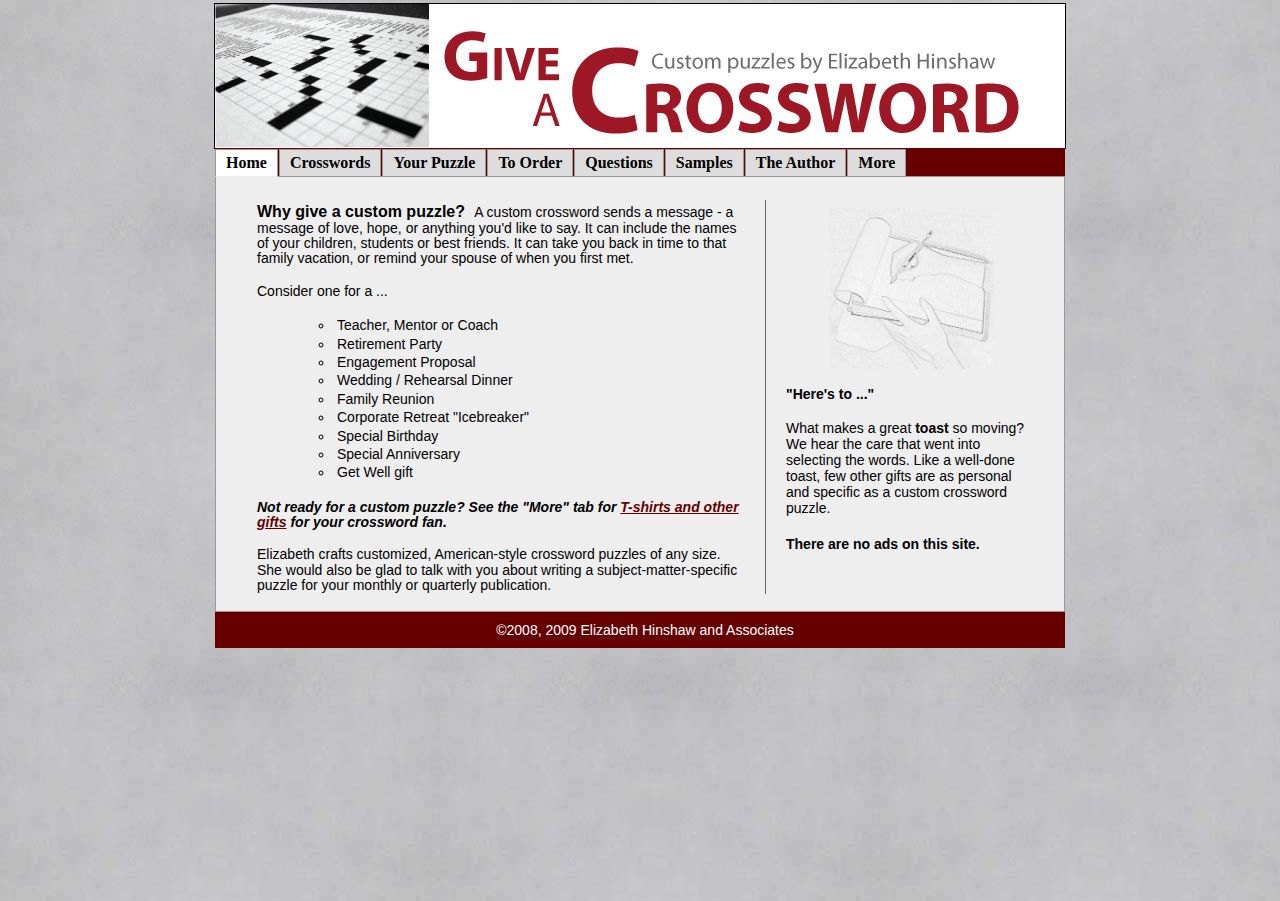
<file: index.html>
<!DOCTYPE html PUBLIC "-//W3C//DTD XHTML 1.0 Transitional//EN" "http://www.w3.org/TR/xhtml1/DTD/xhtml1-transitional.dtd">
<html xmlns="http://www.w3.org/1999/xhtml">

<head>
<!-- Here is the site meta data -->
<meta http-equiv="Content-Type" content="text/html; charset=UTF-8" />
<meta name="google-site-verification" content="6K2GO7ZFrAMcyULXRo48OJ3d-iC5RI0TegjfDoY2ros" />
<title>Give A Crossword: Custom crossword puzzles for gifts and fun by Elizabeth Hinshaw</title>
<meta name="description" content="Elizabeth Hinshaw's Give A Crossword web site. A custom puzzle is a personalized, eco-friendly option for the puzzle lover who has everything else. T-shirts and other gifts also available." />
<meta name="keywords" content="Custom crossword puzzles, custom crossword, Beth Hinshaw, Elizabeth Hinshaw, make my puzzle, go ahead ... make my puzzle, crossowrd gift, eco-friendly, eco-friendly gift, custom puzzles, crossword gifts, t shirts, magnet crossword, gifts for the crossword puzzle fan, puzzlemaker">
<meta name="MSSmartTagsPreventParsing" content="TRUE">
<!-- End of site meta data -->

<link href="GACnew1.css" rel="stylesheet" type="text/css" />
<!--[if IE 5]>
<style type="text/css"> 
/* place css box model fixes for IE 5* in this conditional comment */
.twoColFixRtHdr #sidebar1 { width: 220px; }
</style>
<![endif]--><!--[if IE]>
<style type="text/css"> 
/* place css fixes for all versions of IE in this conditional comment */
.twoColFixRtHdr #sidebar1 { padding-top: 30px; }
.twoColFixRtHdr #mainContent { zoom: 1; }
/* the above proprietary zoom property gives IE the hasLayout it needs to avoid several bugs */
</style>
<![endif]--><style type="text/css">
<!--
body,td,th {
	font-family: Georgia, Times New Roman, Times, serif;
}
body {
	background-color: #CCCCCC;
	background-image: url(images/GACback2.jpg);
	background-repeat: repeat;
}
-->
</style>
<script src="SpryAssets/SpryTabbedPanels.js" type="text/javascript"></script>
<link href="SpryAssets/SpryTabbedPanels.css" rel="stylesheet" type="text/css" />
<style type="text/css">
<!--
a:link {
	color: #660000;
}
a:visited {
	color: #990000;
}
a:hover {
	color: #660000;
}
a:active {
	color: #660000;
}
.style1 {color: #660000}
.SidebarH {
	font-family: Arial, Helvetica, sans-serif;
	font-size: 14px;
	padding-left: 0px;
	padding-right: 6px;
	color: #000000;
	font-weight: bold;
	background-color: f5f5f5;
}
.MainH {
	font-family: Arial, Helvetica, sans-serif;
	font-size: 16px;
	font-weight: bold;
	padding-left: 0px;
	padding-right: 6px;
	padding-bottom: 3px;
	padding-top: 3px;
}
.style8 {
	color: #000000;
	font-size: 14px;
	font-weight: bold;
}
.style11 {
	font-family: Arial, Helvetica, sans-serif;
	font-weight: bold;
}
.style12 {color: #FFFFFF}
-->
</style>

<!--[if IE]>
<style type="text/css"> 
#TabbedPanels1, #header, #container { zoom: 1;}
</style>
<![endif]-->

</head>

<body class="twoColFixRtHdr">

<div id="container">

  <div id="header">
    <img src="images/banner6.png" width="864" height="144" />
    <!-- end #header --></div>
    
    
    
<div id="TabbedPanels1" class="TabbedPanels">
    <ul class="TabbedPanelsTabGroup">
      <li class="TabbedPanelsTab" tabindex="0">Home</li>
      <li class="TabbedPanelsTab" tabindex="0">Crosswords</li>
      <li class="TabbedPanelsTab" tabindex="0">Your Puzzle</li>
      <li class="TabbedPanelsTab" tabindex="0">To Order</li>
      <li class="TabbedPanelsTab" tabindex="0">Questions</li>
      <li class="TabbedPanelsTab" tabindex="0">Samples</li>
      <li class="TabbedPanelsTab" tabindex="0">The Author</li>
      <li class="TabbedPanelsTab" tabindex="0">More</li>
    </ul>
    <div class="TabbedPanelsContentGroup">
    
      <div class="TabbedPanelsContent">
        <!--Beginning of Home content -->
        <div id="sidebar1">
          <h3 align="center" class="style1"><img src="images/handpic_sm.jpg" alt="photo of hand" width="165" height="161" /></h3>
          <h3 class="SidebarH">&quot;Here's to  ...&quot;</h3>
          <p class="sidebar">What makes a great<strong> toast</strong> so moving?  We hear the care that went into selecting the words. Like a well-done toast, few other gifts are as personal and specific as a custom crossword puzzle.</p>
          <p class="sidebar"><span class="style8">There are no ads on this site.</span>
            <!-- end #sidebar1 -->
        </p>
        </div>
        <div id="mainContent">
          <p class="TabbedPanelsContent"><strong class="MainH">Why give a custom puzzle?</strong> A custom crossword   sends a message - a message of love, hope, or anything you'd like to say. It can include the names of your children, students or best friends. It can take you back in time to that family vacation, or remind your spouse of when you first met. </p>
          <p class="TabbedPanelsContent">Consider one for a ...</p>
          <ul>
            <ul>
              <li class="TabbedPanelsContent"> Teacher, Mentor or Coach</li>
              <li class="TabbedPanelsContent"> Retirement Party</li>
              <li class="TabbedPanelsContent"> Engagement Proposal</li>
              <li class="TabbedPanelsContent"> Wedding / Rehearsal Dinner</li>
              <li class="TabbedPanelsContent">Family Reunion</li>
              <li class="TabbedPanelsContent">Corporate Retreat &quot;Icebreaker&quot;</li>
              <li class="TabbedPanelsContent"> Special Birthday</li>
              <li class="TabbedPanelsContent"> Special Anniversary</li>
              <li class="TabbedPanelsContent">Get Well gift</li>
            </ul>
          </ul>
          <p class="TabbedPanelsContent"><em><strong>Not ready for a custom puzzle? See the &quot;More&quot; tab for <a href="http://www.zazzle.com/EHA_Crosswords?rf=238372977428991060">T-shirts and other gifts</a> for your crossword fan.</strong></em></p>
          <p class="TabbedPanelsContent">Elizabeth crafts customized, American-style crossword puzzles of any size. She would also be glad to talk with you about writing a subject-matter-specific puzzle for your monthly or quarterly publication.</p>
        </div>
        <!-- This clearing element should immediately follow the #mainContent div in order to force the #container div to contain all child floats -->
        <br class="clearfloat" />
      </div>
      
      <div class="TabbedPanelsContent">
        <!--Begin Crosswords content -->
        <div id="sidebar1">
          <p align="left" class="TabbedPanelsContent"><span class="SidebarH">Stay Sharp</span></p>
          <p class="sidebar">You may have seen articles about mental exercise. Whether or not crosswords help the brain stay sharp, they are fun and educational!
          <!-- end #sidebar1 -->
          See:</p>
          <ul>
            <li class="sidebar">
              <p class="sidebar">“Put Your Mind To It,” Washington Post, 1/2/ 2007<br />
              </p>
            </li>
            <li class="sidebar">
              <p class="sidebar">“As You Get Older, Your Brain Needs Exercise Too,” The Orgeonian, 10/17/2008</p>
            </li>
          </ul>
          <p align="left" class="TabbedPanelsContent"><span class="SidebarH">Grab Readers' Attention</span></p>
          <p class="TabbedPanelsContent"><span class="sidebar">Adding a customized crossword puzzle to your publication can yield susbtantial benefits in readership and reader involvement. See Stanley Newman's <a href="http://findarticles.com/p/articles/mi_m3065/is_n3_v23/ai_15149514/" target="_blank">article</a>.</span></p>
          <p class="SidebarH"><em><strong>Ask me for Publication Specs</strong></em></p>
          <p class="SidebarH"><em><strong>Ask me for Publication Pricing</strong></em></p>
          <p>&nbsp;</p>
        </div>
        <div id="mainContent">
          <p align="left" class="TabbedPanelsContent">The modern crossword puzzle first appeared in 1913, and was a national craze by the 1920s. They are still a fixture of American culture. Most  newspapers carry at least one daily puzzle, and they are enjoyed by people of all ages and backgrounds.</p>
          <p class="TabbedPanelsContent"><strong class="MainH">Not So Simple.</strong>The crosswords you see in books and newspapers meet exacting standards for symmetry and composition. Those who solve crosswords regularly have an intuitive understanding of these rules, but may not realize all that goes into a puzzle's construction.</p>
          <p align="center" class="MainH"><a href="Rules.pdf" target="_blank">Rules of Construction</a></p>
          <p class="TabbedPanelsContent"><span class="MainH">A close cousin: &quot;Crisscross&quot; Puzzles.</span>Crisscross puzzles look like a Scrabble game. They're popular  in grade schools as &quot;vocabulary&quot; puzzles.  </p>
          <table width="467" border="0" cellspacing="0" cellpadding="0">
            <tr>
              <td width="43">&nbsp;</td>
              <td width="190"><div align="center" class="style11">Crossword</div></td>
              <td width="202"><div align="center" class="style11"> Crisscross</div></td>
              <td width="32">&nbsp;</td>
            </tr>
            <tr>
              <td>&nbsp;</td>
              <td><div align="center"><img src="images/xword_ex.jpg" alt="Crossword" width="181" height="181" /></div></td>
              <td><div align="center"><img src="images/vocabex.jpg" alt="crisscross" width="183" height="183" /></div></td>
              <td>&nbsp;</td>
            </tr>
          </table>
          <p class="TabbedPanelsContent">A  crisscross is not a good substitute puzzle type for the real crossword fan.  However, I do offer these puzzles when they make sense. They take less time to solve and are entirely subject-specific, so they make great table activities for a reception. </p>
          <p class="TabbedPanelsContent">There are sites where you can generate a crisscross  for free. I add value by 1) offering font and layout options; 2) handling  production; and 3) helping you select and phrase clues. </p>
        </div>
        <!-- This clearing element should immediately follow the #mainContent div in order to force the #container div to contain all child floats -->
        <br class="clearfloat" />
      </div>
        
<div class="TabbedPanelsContent">
              <!--Beginning of Home content -->
        <div id="sidebar1">
          <p align="center" class="TabbedPanelsContent"><img src="images/primeiracruzada.jpg" alt="old crossword" width="130" height="223" /></p>
          <p align="center" class="TabbedPanelsContent"><em>A puzzle from December 1913</em></p>
          <p align="left" class="SidebarH">Computer-generated?</p>
          <p class="sidebar">A few publications print  computer-generated crosswords, but most are NOT entirely computer-made.</p>
          <p class="sidebar">Why? Crosswords are as much about <strong>culture</strong> as they are about language. A computer puzzle is only as good as the dictionary it uses; it is not as likely to include current phrases. You might see &quot;Lost,&quot; but not as a TV show, and &quot;Google,&quot; but not as a verb. </p>
      </div>
<div id="mainContent">
          <p class="TabbedPanelsContent"><span class="MainH">Like the Puzzle in Your  Newspaper.</span> Your puzzle will meet American crossword standards and will look  like the crossword in your local newspaper. Or if you prefer, we can break a few rules. You tell me what you want to convey; I will build the puzzle to meet your goals.</p>
        <p class="TabbedPanelsContent">Your puzzle is an original work. You may use and reprint the puzzle as often as you like. You can expect:</p>
      <ol>
            <li class="TabbedPanelsContent">Up to 10 keepsake copies printed on acid-free archival paper<br />
            </li>
          <li class="TabbedPanelsContent">An electronic file that you may use to print additional copies<br />
            </li>
            <li class="TabbedPanelsContent">A file compatible with Across Lite, a free program that will let you solve the puzzle interactively on your computer</li>
            <li><span class="TabbedPanelsContent">The option to have your puzzle design printed on a T-shirt, mug or other gift item</span><br />
            </li>
        </ol>
        <p class="TabbedPanelsContent"><span class="MainH">Price is a Factor of Size and Style.</span>Contact me if you would like me to consider donating a puzzle for a nonprofit fundraiser. I am glad to consider these requests if I have the time. Pricing for common puzzle sizes:</p>
          <ul>
            <li class="TabbedPanelsContent"><strong class="TabbedPanelsContent">Daily Size (15x15).</strong> The size in most weekday papers, and a good size for the recreational puzzle solver. From $295; higher with tricky content, but slightly lower if I can find an excuse to charge less.</li>
            <li class="TabbedPanelsContent"><strong>Sunday Size (21x21)</strong>. I only recommend this option in specific situations. A large puzzle takes much longer to create.  $785 and up.</li>
            <li class="TabbedPanelsContent"><strong>Cr</strong><strong class="TabbedPanelsContent">isscross.</strong>Technically not a crossword, this puzzle type makes sense in some settings, such as a table game at a large party. $125 for puzzles with up to 30 entries.</li>
            <li class="TabbedPanelsContent"><strong>Sudoku, Word Find</strong>. Contact me. They are not expensive, but you may  be able to find sites that will create them for free.</li>
        </ul>
      </div>
        <!-- This clearing element should immediately follow the #mainContent div in order to force the #container div to contain all child floats -->
        <br class="clearfloat" />
      </div>
      
<div class="TabbedPanelsContent">
              <!--Beginning of Home content -->
        <div id="sidebar1">
          <h3 align="left" class="SidebarH">Facebook Speaks</h3>
          <p class="sidebar">Seen on Facebook, 12/13/08: &quot;<strong>Gina</strong> is wondering what in the world to get her parents for Christmas. They don't need a blooming thing!&quot;</p>
          <ul>
            <li class="sidebar"><strong>Michele</strong>: &quot;Make a DVD of Lara and all the cute stuff she did growing up. Or take them to do a family portrait if everyone is home for Christmas.&quot;</li>
          </ul>
          <ul>
            <li><span class="sidebar"><strong>Beth</strong>: &quot;A crossword puzzle with their names in it! Or the names of the grandkids. Or the phrases from growing up that still make you laugh, and only you and your parents know what's so funny!&quot;</span><br />
          </li>
          </ul>
          <ul>
            <li class="sidebar"><strong>Michele</strong>: &quot;Good one Beth! My dad is crazy for crosswords and cryptograms.&quot;</li>
          </ul>
          <p class="sidebar"><!-- end #sidebar1 -->
        </p>
        </div>
        <div id="mainContent">
          <p class="TabbedPanelsContent">Follow these steps to order your puzzle.</p>
          <ul>
            <li class="TabbedPanelsContent">Figure out what you want. Review the <strong>Samples</strong> online and/or contact me for additional  ideas.</li>
          </ul>
          <ul>
            <li class="TabbedPanelsContent">Contact me or complete a <strong><a href="Questionnaire.pdf" target="_blank">Questionnaire</a></strong> about the purpose and content of your puzzle, and the deadline.</li>
          </ul>
          <ul>
            <li class="TabbedPanelsContent">Using your input, I will work with you to determine the best puzzle <strong>size</strong> as well as the <strong>cost</strong> and the <strong>time</strong> it will take. We will discuss the custom part of the puzzle. I won't agree to create the puzzle unless I know I can do it well, and up to this point you have made no commitments. </li>
          </ul>
          <ul>
            <li class="TabbedPanelsContent">Review, sign and return the <strong><a href="Agreement.pdf" target="_blank">Agreement</a></strong>, which outlines this process. We will also talk about payment terms and when that is due.</li>
          </ul>
          <ul>
            <li class="TabbedPanelsContent">My first deliverable for you will be a list of words I've included in your puzzle. After that, a proof copy of the final puzzle for your review. I recommend that you recruit for the proofing process a &quot;test-solver&quot; who is familiar with your audience, but not familiar with the word list. A short time later, your puzzle(s) will arrive!</li>
          </ul>
          <p align="center">&nbsp;</p>
        </div>
        <!-- This clearing element should immediately follow the #mainContent div in order to force the #container div to contain all child floats -->
        <br class="clearfloat" />
      </div>
      
      
      <div class="TabbedPanelsContent">
              <!--Beginning of Home content -->
        <div id="sidebar1">
          <h3 align="center"><img src="images/notebook.jpg" alt="Notebook" width="180" height="177" /></h3>
          <h3 class="SidebarH">Confidentiality Matters</h3>
          <p class="sidebar">Confidentiality is important. In the <a href="Agreement.pdf" target="_blank">agreement</a> you sign as part of the custom puzzlemaking process, Elizabeth commits to respecting the privacy of any information you share with her.
            <!-- end #sidebar1 -->
          </p>
          <p class="sidebar"><strong>Not Quite &quot;All About Steve&quot;</strong></p>
          <p class="sidebar">For those who have seen the movie &quot;All About Steve&quot; ... Yes, a person who designs crossword puzzles is called a &quot;constructor.&quot; No, we don't all wear red boots. And no, it is not possible to create an American-style puzzle that is ALL about anyone, unless that person conveniently morphs to match a puzzle. <a href="http://www.tampabay.com/features/popculture/a-crossword-expert-puzzles-over-sandra-bullocks-new-role/1035581" target="_blank">More Info</a>.</p>
          <p class="sidebar">On the other hand, I do recommend the documentary <strong>Wordplay</strong> as an introduction to the world of puzzlemaking.</p>
        </div>
        <div id="mainContent">
          <p class="TabbedPanelsContent">Here are some common questions about Give a Crossword custom puzzles. If you don't see yours, please <a href="mailto:elizabeth@giveacrossword.org, ekhinshaw@aol.com">contact me</a>.</p>
          <p class="TabbedPanelsContent"><strong>Is my puzzle generated by a computer?</strong> No. Your puzzle is generated by a person who uses software to help place words in the grid. The software reduces the time it takes and therefore the cost of the puzzle, but the soul of the puzzle is in the input you provide, and in the choices I make during its design.</p>
          <p class="TabbedPanelsContent"><strong>Why can’t more personalized words be included?</strong> Unlike a &quot;crisscross&quot; puzzle, the crossword format produces a tightly meshed grid that limits the number of possible solutions. This is the magic of a crossword, since any clue can be solved by solving the clues of the crossing words. But it also makes complete customization effectively impossible.</p>
          <p class="TabbedPanelsContent"><strong>The words I don’t specify, where do they come from?</strong> I place your content on a grid and build the puzzle around it. Where possible, I select words that are meaningful to your audience. I use words that are in the dictionary or in common language, and I design the puzzle so that these words are interesting and lively, and have clues that your solver(s) are likely to enjoy.</p>
          <p class="TabbedPanelsContent"><strong>Will I get a chance to provide input?</strong> Yes, you can be as involved as you would like to be. You will approve the puzzle’s theme before the puzzle is built, and you will have the opportunity to preview your puzzle.</p>
          <p class="TabbedPanelsContent"><strong>How is pricing determined?</strong> It takes many hours to craft a customized  puzzle. Pricing is based on my estimate of the time it will take to create a puzzle of a certain size, theme and level of difficulty. A large puzzle takes much longer than a smaller one. Creating a puzzle that is easy to solve actually takes more time than creating a difficult puzzle.</p>
          <p class="TabbedPanelsContent"><strong>Do you create other types of puzzles?</strong> I offer American-format crossword puzzles and crisscross (vocabulary) puzzles. My computer will create a Sudoku or Word Find if you would like. For cryptics, UK and European-style crosswords and other puzzle types, I will refer you to a trusted colleague.</p>
          <p class="TabbedPanelsContent"><strong>How long does it take?</strong> The minimum time is one week; that depends on what else is in queue and how prepared you are with your input. Order as early as you can.</p>
        </div>
        <!-- This clearing element should immediately follow the #mainContent div in order to force the #container div to contain all child floats -->
        <br class="clearfloat" />
      </div>
      
      
      <div class="TabbedPanelsContent">
              <!--Beginning of Home content -->
        <div id="sidebar1">
          <h3 align="left" class="SidebarH">Find me on Amazon ...</h3>
          <p class="sidebar">If you have access to the New York Times puzzle archives, you can access my first NYT puzzle, which ran on 7/5/2005. </p>
          <p class="sidebar">You can also find me on Jim Horne's site, <a href="http://www.xwordinfo.com/" target="_blank">xwordinfo.com</a>, or search for &quot;Beth Hinshaw&quot; on <a href="http://www.amazon.com/" target="_blank">Amazon</a> to purchase books (published by the NY Times) that contain my puzzles.
            <!-- end #sidebar1 -->
          </p>
          <p class="sidebar"><strong>Some Feedback</strong></p>
          <p class="sidebar">&quot;The puzzle was a great success. Mom said she loved it! ... [She] was delighted in the cleverness of it all. I would say a 9 or 10 out of 10. Thanks for creating such a personal gift for my mom!&quot;</p>
          <p class="sidebar">&quot;My father loved the puzzle! ... My mother loved it too. As I mentioned, I really enjoyed the process. Thanks again.&quot;</p>
          <p class="sidebar">&quot;HE LOVED IT !!&quot;</p>
          <p class="sidebar">&quot;A real pleasure working with you. ... thanks again for helping create a super surprise for my mom's birthday. I know she'll love it.&quot;<br />
          </p>
          <p class="sidebar">&nbsp;</p>
        </div>
        <div id="mainContent">
          <p class="TabbedPanelsContent">The 21x21 square puzzle below was created for two preschool teachers (one of them an avid puzzler) and the class parents. It contains the names of the children in the class, with clues that are unique for each child.</p>
          <p align="center" class="TabbedPanelsContent"><strong>&quot;Three's Company&quot;</strong> (solution)</p>
          <p class="TabbedPanelsContent"><img src="images/TCSample2.jpg" alt="Sample Puzzle Solution" width="478" height="465" /></p>
          <p class="TabbedPanelsContent">The custom content of this puzzle (student names) is shown in bold type. Clues  used information provided by the parents, for example:</p>
          <ul>
            <li class="TabbedPanelsContent">“Three-year-old who wears his PJs under his clothes so he will always be ready for bedtime.” <br />
            </li>
            <li class="TabbedPanelsContent">“Three-year-old who is named after a poet who inspired the name of a famous musician”</li>
          </ul>
          <p class="TabbedPanelsContent">            In addition to the names of the students, I included words relevant to the audience, such as BEACH BALL, NEMO, SHREK, and T SHIRT. Also, because a teacher was a Virginia Tech fan, I clued MASCOT as “HokieBird, for one.”</p>
        </div>
        <!-- This clearing element should immediately follow the #mainContent div in order to force the #container div to contain all child floats -->
        <br class="clearfloat" />
      </div>
      
      <div class="TabbedPanelsContent">
              <!--Beginning of Home content -->
        <div id="sidebar1">
          <p class="SidebarH">Relatively &quot;Eco-friendly&quot;</p>
          <p class="sidebar">Unlike some other customized gifts, puzzles are printed on a recyclable medium. And of course if a crossword puzzle ever ends up in a landfill, it is biodegradable. </p>
          <p class="sidebar">Elizabeth does what she can. She recycles ink cartridges, drafts puzzles on U.S.-made paper from sustainably grown forests, and selected a &quot;green&quot; hosting company for this website.</p>
          <p class="SidebarH">Heroes</p>
          <p class="sidebar">There are many constructors whose names you might know from  bylines, and whose work I admire. A partial list, in no particular order: Nancy Salomon, Patrick Berry, Patrick Merrell, Vic Fleming, Elizabeth Gorski, Manny Nosowski, Seth Abel, Cathy Allis, Merl Reagle and the people on the &quot;More&quot; page of this site. </p>
          <p class="sidebar">Will Shortz (NYT), Rich Norris (LAT) and Peter Gordon (the former NY Sun) are/were the well-respected puzzle editors at their respective papers.</p>
        </div>
        <div id="mainContent">
          <p class="TabbedPanelsContent"><a href="mailto:elizabeth@giveacrossword.org, ekhinshaw@aol.com">Elizabeth Hinshaw</a> (Beth Hinshaw) has been solving crosswords for as long as she can remember, and has been constructing them professionally since 2005. Her puzzles have appeared in the New York Times and in newspapers across the country that subscribe to the Times puzzle syndicate. She donates at least 5% of proceeds to nonprofit organizations.</p>
          <p align="center" class="SidebarH"><img src="images/authorpic.jpg" alt="Elizabeth" width="484" height="374" /></p>
          <ul><p align="center">&nbsp;</p>
          </ul>
        </div>
        <!-- This clearing element should immediately follow the #mainContent div in order to force the #container div to contain all child floats -->
        <br class="clearfloat" />
      </div>
      
      
<div class="TabbedPanelsContent">
              <!--Beginning of Home content -->
        <div id="sidebar1">
          <h3 align="center" class="sidebar"><img src="images/Pen_thumb.jpg" alt="T-shirt design" width="100" height="105" /><img src="images/Dream_big_thumb.jpg" alt="" width="100" height="104" /></h3>
          <h3 align="left" class="SidebarH">Gifts for the Puzzle Fan</h3>
          <p class="sidebar">If you came to this site looking for general crossword gifts:
            <!-- end #sidebar1 -->
        </p>
          <p class="sidebar">I  offer my own designs for T-shirts, mugs, mousepads, etc. Shop here: <a href="http://www.zazzle.com/EHA_Crosswords?rf=238372977428991060"><strong>Gifts</strong></a>. If you do not see the design you want, or would like to customize one with a name or phrase, <a href="mailto:elizabeth@giveacrossword.org, ekhinshaw@aol.com">contact me</a>.</p>
          <p class="sidebar">I offer car magnets free with the purchase of a puzzle ($7 without).</p>
          <p class="sidebar">As for other sources, it's a matter of preference, but I haven't seen a lot out there that I really like. The New York Times web store offers gift items using published puzzles from the NYT archives. </p>
          <p align="center" class="sidebar"><img src="images/Down_thumb.jpg" alt="" width="90" height="122" /><a href="http://www.zazzle.com/EHA_Crosswords?rf=238372977428991060"><img src="images/Cross_thumb.jpg" alt="" width="100" height="125" /></a></p>
      </div>
<div id="mainContent">
          <p class="TabbedPanelsContent">An excellent crossword puzzle resource is <a href="http://www.cruciverb.com/" target="_blank">Cruciverb.com</a>. From there, you can view discussion forums about puzzles from around the country. If you solve crosswords and have not already discovered the <a href="http://www.nytimes.com/pages/crosswords/index.html" target="_blank">Games</a> page of The New York Times, check it out. </p>
          <p class="TabbedPanelsContent"><span class="MainH">Other Puzzle Sources</span> (the competition)</p>
          <p class="TabbedPanelsContent">I do great work, but you may also want to look around. For a custom crossword, select an author who has been published in 1) the New York Times, 2) the Los Angeles Times, or 3) The New York Sun (no longer in print). There are other quality  sources, and excellent puzzle authors, but these venues are known for high standards. Particularly if you are looking for other puzzle types (cryptic, cryptogram, word search), see:</p>
          <ul>
            <li class="TabbedPanelsContent"><a href="http://www.brendanemmettquigley.com/" target="_blank">BrendanEmmettQuigley.com</a>. Brendan Quigley is known for his current, lively puzzles; his blog offers free (non-custom) crosswords and commentary.<br />
            </li>
            <li class="TabbedPanelsContent"><a href="http://www.inkwellxwords.com/" target="_blank">Inkwellxwords.com</a>. Ben Tausig invites you to subscribe to a free weekly puzzle for the culturally savvy crowd. He also does custom puzzles.<br />
            </li>
            <li class="TabbedPanelsContent"><a href="http://www.puzzazz.com/" target="_blank">Puzzazz.com</a>. Roy Leban is a respected puzzle author and also offers custom puzzles. His site provides a  daily brain-teaser.</li>
            <li class="TabbedPanelsContent"><a href="http://www.tripleplaypuzzles.com/" target="_blank">Tripleplaypuzzles.com</a>. Puzzles by Trip Payne. Trip is a champion puzzle solver and well-known constructor.</li>
          </ul>
          <p class="MainH"><strong>History of the Crossword Puzzle</strong></p>
          <ul>
            <li class="TabbedPanelsContent"><a href="http://www.roteiroromanceado.com/cruzadismo/cruzadismo.htm">Cruzadismo</a>. Sergio Barcellos Ximenes has assembled a wonderful visual history of the crossword. Check out the numbered pages near the top of the home page for copies of U.S. articles from the 1920s. The site is most informative if you  read Portugese.</li>
          </ul>
          <p class="MainH"><strong>Gifts</strong></p>
          <ul>
            <li class="TabbedPanelsContent"><a href="http://www.zazzle.com/EHA_Crosswords?rf=238372977428991060">EHA_Crosswords</a>. Put your crossword fan's name on a T-shirt along with a saying, puzzle photograph or even your custom puzzle. See the options on the right side of this page or <a href="mailto:elizabeth@giveacrossword.org, ekhinshaw@aol.com">contact me</a> with questions.</li>
          </ul>
          <p align="center"><span class="sidebar"><img src="images/Bumper2.jpg" alt="Bumper Magnet" width="180" height="42" /></span></p>
        <p>&nbsp;</p>
      </div>
        <!-- This clearing element should immediately follow the #mainContent div in order to force the #container div to contain all child floats -->
        <br class="clearfloat" />
      </div>
      
      <!--End of Home page -->
      <!--End of TWO page -->
    </div>

  
  
    
  <div id="footer">
    <p align="center" class="style12">&copy;2008, 2009 Elizabeth Hinshaw and Associates</p>
  <!-- end #footer --></div>
  
  
<!-- end #container --></div>
<script type="text/javascript">
<!--
var TabbedPanels1 = new Spry.Widget.TabbedPanels("TabbedPanels1");
//-->
</script>

<!-- Google Tracking Code -->
<script type="text/javascript">
var gaJsHost = (("https:" == document.location.protocol) ? "https://ssl." : "http://www.");
document.write(unescape("%3Cscript src='" + gaJsHost + "google-analytics.com/ga.js' type='text/javascript'%3E%3C/script%3E"));
</script>
<script type="text/javascript">
var pageTracker = _gat._getTracker("UA-1870929-3");
pageTracker._trackPageview();
</script>
<!-- End of Google Code -->

</body>
</html>
</file>
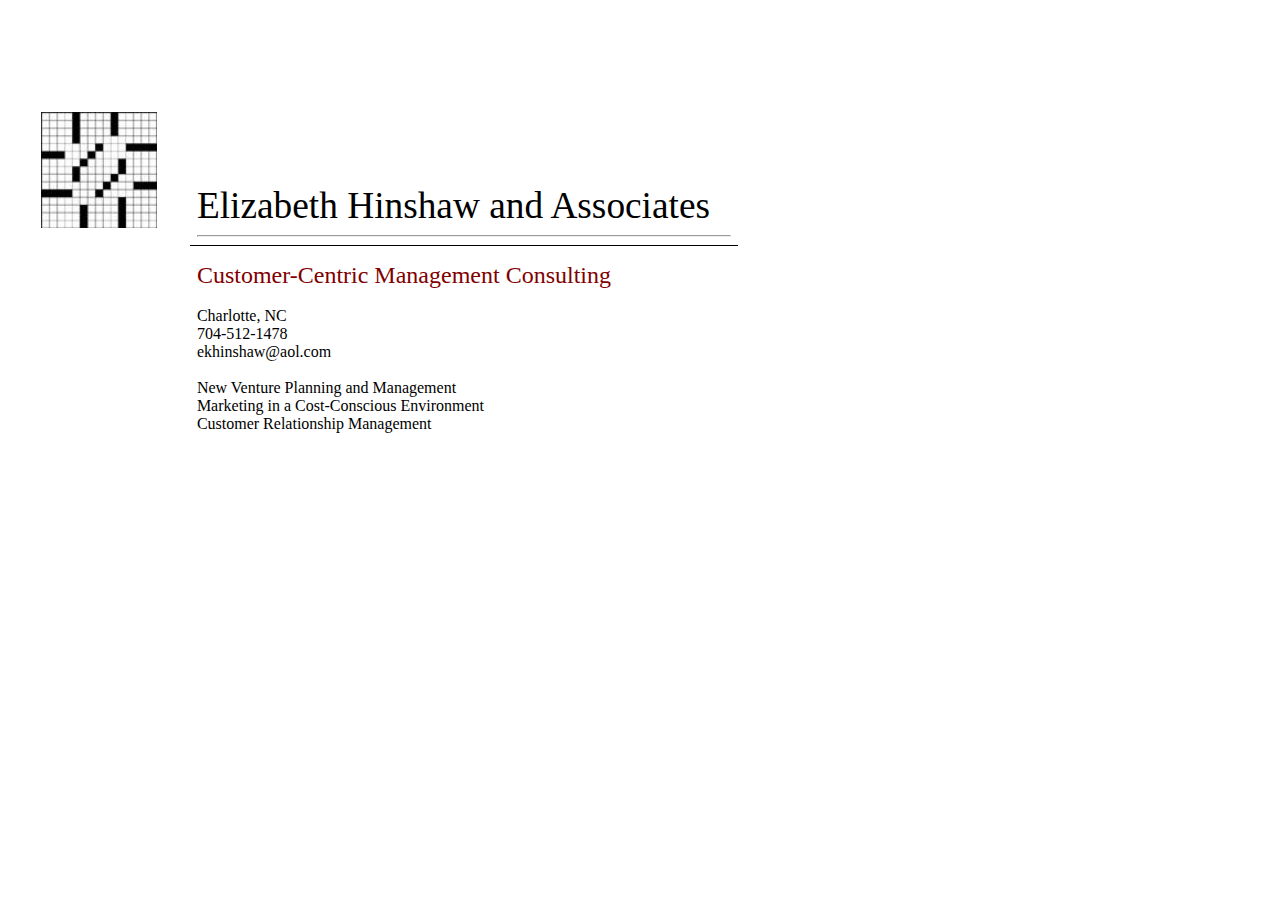
<file: eha/index.htm>
<html xmlns:v="urn:schemas-microsoft-com:vml"
xmlns:o="urn:schemas-microsoft-com:office:office"
xmlns:w="urn:schemas-microsoft-com:office:word"
xmlns="http://www.w3.org/TR/REC-html40">

<head>
<meta name=Title content=" ">
<meta name=Keywords content="">
<meta http-equiv=Content-Type content="text/html; charset=macintosh">
<meta name=ProgId content=Word.Document>
<meta name=Generator content="Microsoft Word 11">
<meta name=Originator content="Microsoft Word 11">
<link rel=File-List href="EHA_files/filelist.xml">
<link rel=Edit-Time-Data href="EHA_files/editdata.mso">
<!--[if !mso]>
<style>
v\:* {behavior:url(#default#VML);}
o\:* {behavior:url(#default#VML);}
w\:* {behavior:url(#default#VML);}
.shape {behavior:url(#default#VML);}
</style>
<![endif]-->
<title> </title>
<!--[if gte mso 9]><xml>
 <o:DocumentProperties>
  <o:Template>Normal</o:Template>
  <o:LastAuthor>Howard Hinshaw</o:LastAuthor>
  <o:Revision>5</o:Revision>
  <o:Created>2008-10-11T02:11:00Z</o:Created>
  <o:LastSaved>2008-10-11T02:26:00Z</o:LastSaved>
  <o:Pages>1</o:Pages>
  <o:Lines>1</o:Lines>
  <o:Paragraphs>1</o:Paragraphs>
  <o:Version>11.1280</o:Version>
 </o:DocumentProperties>
 <o:OfficeDocumentSettings>
  <o:AllowPNG/>
 </o:OfficeDocumentSettings>
</xml><![endif]--><!--[if gte mso 9]><xml>
 <w:WordDocument>
  <w:Zoom>200</w:Zoom>
  <w:DisplayHorizontalDrawingGridEvery>0</w:DisplayHorizontalDrawingGridEvery>
  <w:DisplayVerticalDrawingGridEvery>0</w:DisplayVerticalDrawingGridEvery>
  <w:UseMarginsForDrawingGridOrigin/>
 </w:WordDocument>
</xml><![endif]-->
<style>
<!--
 /* Font Definitions */
@font-face
	{font-family:"Times New Roman";
	panose-1:0 2 2 6 3 5 4 5 2 3;
	mso-font-charset:0;
	mso-generic-font-family:auto;
	mso-font-pitch:variable;
	mso-font-signature:50331648 0 0 0 1 0;}
 /* Style Definitions */
p.MsoNormal, li.MsoNormal, div.MsoNormal
	{mso-style-parent:"";
	margin:0in;
	margin-bottom:.0001pt;
	mso-pagination:widow-orphan;
	font-size:12.0pt;
	font-family:"Times New Roman";}
table.MsoNormalTable
	{mso-style-parent:"";
	font-size:10.0pt;
	font-family:"Times New Roman";}
table.MsoTableGrid
	{font-size:10.0pt;
	font-family:"Times New Roman";}
@page Section1
	{size:8.5in 11.0in;
	margin:1.0in 1.25in 1.0in 1.25in;
	mso-header-margin:.5in;
	mso-footer-margin:.5in;
	mso-paper-source:0;}
div.Section1
	{page:Section1;}
.style1 {font-size: 10pt}
-->
</style>
<!--[if gte mso 9]><xml>
 <o:shapedefaults v:ext="edit" spidmax="1026"/>
</xml><![endif]--><!--[if gte mso 9]><xml>
 <o:shapelayout v:ext="edit">
  <o:idmap v:ext="edit" data="1"/>
 </o:shapelayout></xml><![endif]-->
</head>

<body bgcolor=white lang=EN-US style='tab-interval:.5in'>

<div class=Section1>

<p class=MsoNormal><![if !supportEmptyParas]>&nbsp;<![endif]><o:p></o:p></p>

<p class=MsoNormal><![if !supportEmptyParas]>&nbsp;<![endif]><o:p></o:p></p>

<p class=MsoNormal><![if !supportEmptyParas]>&nbsp;<![endif]><o:p></o:p></p>

<p class=MsoNormal><![if !supportEmptyParas]>&nbsp;<![endif]><o:p></o:p></p>

<table border=0 cellspacing=0 cellpadding=0 style='border-collapse:collapse;
 mso-padding-alt:0in 5.4pt 0in 5.4pt'>
 <tr>
  <td width=126 valign=bottom style='width:125.5pt;padding:0in 5.4pt 0in 5.4pt'>
  <p align="center" class=MsoNormal><span style='font-size:28.0pt'><!--[if gte vml 1]><v:shapetype
   id="_x0000_t75" coordsize="21600,21600" o:spt="75" o:preferrelative="t"
   path="m@4@5l@4@11@9@11@9@5xe" filled="f" stroked="f">
   <v:stroke joinstyle="miter"/>
   <v:formulas>
    <v:f eqn="if lineDrawn pixelLineWidth 0"/>
    <v:f eqn="sum @0 1 0"/>
    <v:f eqn="sum 0 0 @1"/>
    <v:f eqn="prod @2 1 2"/>
    <v:f eqn="prod @3 21600 pixelWidth"/>
    <v:f eqn="prod @3 21600 pixelHeight"/>
    <v:f eqn="sum @0 0 1"/>
    <v:f eqn="prod @6 1 2"/>
    <v:f eqn="prod @7 21600 pixelWidth"/>
    <v:f eqn="sum @8 21600 0"/>
    <v:f eqn="prod @7 21600 pixelHeight"/>
    <v:f eqn="sum @10 21600 0"/>
   </v:formulas>
   <v:path o:extrusionok="f" gradientshapeok="t" o:connecttype="rect"/>
   <o:lock v:ext="edit" aspectratio="t"/>
  </v:shapetype><v:shape id="_x0000_i1028" type="#_x0000_t75" style='width:105pt;
   height:105pt'>
   <v:imagedata src="EHA_files/image001.jpg" o:title="Puz.jpg"/>
  </v:shape><![endif]--><![if !vml]><img src="images/image002.jpg" alt="puzzle" width="116" height="116">
    <![endif]></span>
    <o:p></o:p></p>
  <p align="center" class=MsoNormal>&nbsp; </p></td>
  <td width=401 valign=bottom style='width:400.5pt;border:none;border-bottom:
  solid windowtext .5pt;padding:0in 5.4pt 0in 5.4pt'>
  <p class=MsoNormal><![if !supportEmptyParas]>&nbsp;<![endif]><o:p></o:p></p>
  <p class=MsoNormal><span style='font-size:28.0pt'><![if !supportEmptyParas]>&nbsp;<![endif]><o:p></o:p></span></p>
  <p class=MsoNormal><span style='font-size:28.0pt'><![if !supportEmptyParas]>&nbsp;<![endif]><o:p></o:p></span></p>
  <p class=MsoNormal><span style='font-size:28.0pt'>Elizabeth Hinshaw and
  Associates</span></p>
  <hr>
  <p class=MsoNormal>
    <o:p></o:p>
  </p></td>
 </tr>
 <tr>
  <td width=126 valign=bottom style='width:125.5pt;padding:0in 5.4pt 0in 5.4pt'>
  <p class=MsoNormal><![if !supportEmptyParas]>&nbsp;<![endif]><o:p></o:p></p>
  </td>
  <td width=401 valign=bottom style='width:400.5pt;border:none;mso-border-top-alt:
  solid windowtext .5pt;padding:0in 5.4pt 0in 5.4pt'>
  <p class=MsoNormal><span style='font-size:18.0pt'><![if !supportEmptyParas]>
    <span class="style1">&nbsp;
    <![endif]>
    <o:p></o:p>
    </span></span></p>
  <p class=MsoNormal><span style='font-size:18.0pt;color:maroon'>Customer-Centric Management
  Consulting
      <o:p></o:p></span></p>
  <p class=MsoNormal><![if !supportEmptyParas]>&nbsp;<![endif]><o:p></o:p></p>
  <p class=MsoNormal>Charlotte, NC<o:p></o:p></p>
  <p class=MsoNormal>704-512-1478<o:p></o:p></p>
  <p class=MsoNormal>ekhinshaw@aol.com<o:p></o:p></p>
  <p class=MsoNormal><![if !supportEmptyParas]>&nbsp;<![endif]><o:p></o:p></p>
  <p class=MsoNormal>New Venture Planning and Management
    <o:p></o:p></p>
  <p class=MsoNormal>Marketing in a Cost-Conscious Environment
    <o:p></o:p></p>
  <p class=MsoNormal>Customer Relationship Management
    <o:p></o:p></p>
  <p class=MsoNormal><![if !supportEmptyParas]>&nbsp;<![endif]><o:p></o:p></p>
  <p class=MsoNormal><![if !supportEmptyParas]>&nbsp;<![endif]><o:p></o:p></p>
  </td>
 </tr>
</table>

<p class=MsoNormal><![if !supportEmptyParas]>&nbsp;<![endif]><o:p></o:p></p>

<p class=MsoNormal><![if !supportEmptyParas]>&nbsp;<![endif]><o:p></o:p></p>

<p class=MsoNormal><![if !supportEmptyParas]>&nbsp;<![endif]><o:p></o:p></p>

</div>

</body>

</html>
</file>
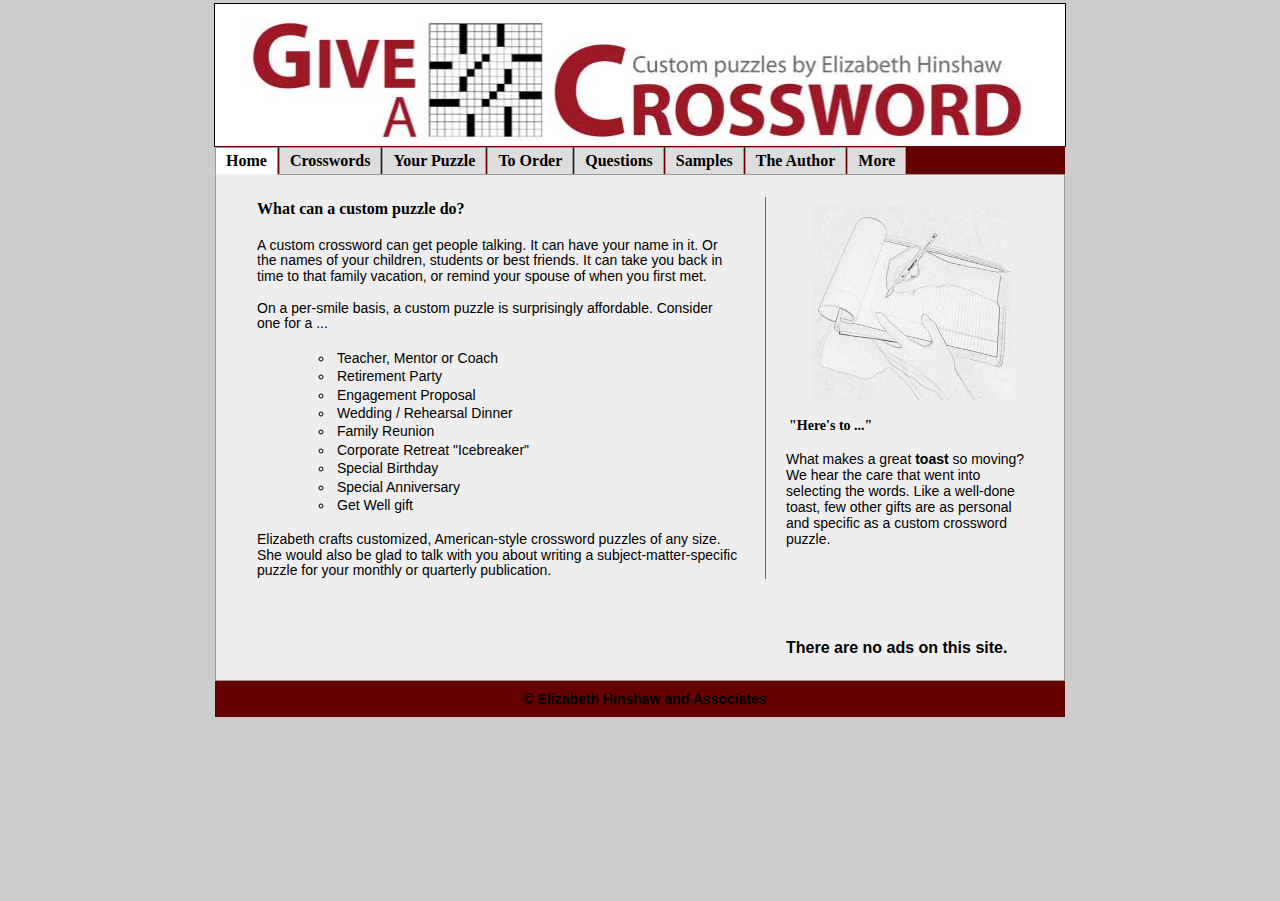
<file: index0709.html>
<!DOCTYPE html PUBLIC "-//W3C//DTD XHTML 1.0 Transitional//EN" "http://www.w3.org/TR/xhtml1/DTD/xhtml1-transitional.dtd">
<html xmlns="http://www.w3.org/1999/xhtml">

<head>
<!-- Here is the site meta data -->
<meta http-equiv="Content-Type" content="text/html; charset=UTF-8" />
<title>Give A Crossword: Custom crossword puzzles for gifts and fun by Elizabeth Hinshaw</title>
<meta name="description" content="Elizabeth Hinshaw's Give A Crossword web site. A custom puzzle is a personalized, eco-friendly option for the puzzle lover who has everything else. 'Go ahead ... make my puzzle!'" />
<meta name="keywords" content="Custom crossword puzzles, custom crossword, Beth Hinshaw, Elizabeth Hinshaw, make my puzzle, go ahead ... make my puzzle, crossowrd gift, eco-friendly, eco-friendly gift, custom puzzles">
<meta name="MSSmartTagsPreventParsing" content="TRUE">
<!-- End of site meta data -->

<link href="GACnew1.css" rel="stylesheet" type="text/css" />
<!--[if IE 5]>
<style type="text/css"> 
/* place css box model fixes for IE 5* in this conditional comment */
.twoColFixRtHdr #sidebar1 { width: 220px; }
</style>
<![endif]--><!--[if IE]>
<style type="text/css"> 
/* place css fixes for all versions of IE in this conditional comment */
.twoColFixRtHdr #sidebar1 { padding-top: 30px; }
.twoColFixRtHdr #mainContent { zoom: 1; }
/* the above proprietary zoom property gives IE the hasLayout it needs to avoid several bugs */
</style>
<![endif]--><style type="text/css">
<!--
body,td,th {
	font-family: Georgia, Times New Roman, Times, serif;
}
body {
	background-color: #CCCCCC;
}
-->
</style>
<script src="SpryAssets/SpryTabbedPanels.js" type="text/javascript"></script>
<link href="SpryAssets/SpryTabbedPanels.css" rel="stylesheet" type="text/css" />
<style type="text/css">
<!--
a:link {
	color: #660000;
}
a:visited {
	color: #990000;
}
a:hover {
	color: #660000;
}
a:active {
	color: #660000;
}
.style1 {color: #660000}
.SidebarH {
	font-family: Georgia, "Times New Roman", Times, serif;
	font-size: 14px;
	padding-left: 3px;
	padding-right: 6px;
	color: #000000;
	font-weight: bold;
}
.MainH {
	font-family: Georgia, "Times New Roman", Times, serif;
	font-size: 16px;
	font-weight: bold;
	padding-left: 3px;
	padding-right: 6px;
	padding-bottom: 3px;
	padding-top: 3px;
}
.style8 {
	color: #000000;
	font-size: 16px;
	font-weight: bold;
}
.style9 {font-family: Georgia, "Times New Roman", Times, serif}
-->
</style>
</head>

<body class="twoColFixRtHdr">

<div id="container">

  <div id="header">
    <img src="images/banner3.jpg" width="850" height="142" />
    <!-- end #header --></div>
    
    
    
  <div id="TabbedPanels1" class="TabbedPanels">
    <ul class="TabbedPanelsTabGroup">
      <li class="TabbedPanelsTab" tabindex="0">Home</li>
      <li class="TabbedPanelsTab" tabindex="0">Crosswords</li>
      <li class="TabbedPanelsTab" tabindex="0">Your Puzzle</li>
      <li class="TabbedPanelsTab" tabindex="0">To Order</li>
      <li class="TabbedPanelsTab" tabindex="0">Questions</li>
      <li class="TabbedPanelsTab" tabindex="0">Samples</li>
      <li class="TabbedPanelsTab" tabindex="0">The Author</li>
      <li class="TabbedPanelsTab" tabindex="0">More</li>
    </ul>
    <div class="TabbedPanelsContentGroup">
    
      <div class="TabbedPanelsContent">
        <!--Beginning of Home content -->
        <div id="sidebar1">
          <h3 align="center" class="style1"><img src="images/handpic_sm.jpg" alt="photo of hand" width="199" height="194" /></h3>
          <h3 class="SidebarH">&quot;Here's to  ...&quot;</h3>
          <p class="sidebar">What makes a great<strong> toast</strong> so moving?  We hear the care that went into selecting the words. Like a well-done toast, few other gifts are as personal and specific as a custom crossword puzzle.</p>
          <p class="sidebar">&nbsp;</p>
          <p class="sidebar">&nbsp;</p>
          <p class="sidebar"><span class="style8">There are no ads on this site.</span>
            <!-- end #sidebar1 -->
        </p>
        </div>
        <div id="mainContent">
          <h2 class="MainH"><strong>What can a custom puzzle do?</strong></h2>
          <p class="TabbedPanelsContent">A custom crossword  can get people talking. It can have your name in it. Or the names of your children, students or best friends. It can take you back in time to that family vacation, or remind your spouse of when you first met. </p>
          <p class="TabbedPanelsContent">On a per-smile basis, a custom puzzle is surprisingly affordable. Consider one for a ...</p>
          <ul>
            <ul>
              <li class="TabbedPanelsContent"> Teacher, Mentor or Coach</li>
              <li class="TabbedPanelsContent"> Retirement Party</li>
              <li class="TabbedPanelsContent"> Engagement Proposal</li>
              <li class="TabbedPanelsContent"> Wedding / Rehearsal Dinner</li>
              <li class="TabbedPanelsContent">Family Reunion</li>
              <li class="TabbedPanelsContent">Corporate Retreat &quot;Icebreaker&quot;</li>
              <li class="TabbedPanelsContent"> Special Birthday</li>
              <li class="TabbedPanelsContent"> Special Anniversary</li>
              <li class="TabbedPanelsContent">Get Well gift</li>
            </ul>
          </ul>
          <p class="TabbedPanelsContent">Elizabeth crafts customized, American-style crossword puzzles of any size. She would also be glad to talk with you about writing a subject-matter-specific puzzle for your monthly or quarterly publication.</p>
        </div>
        <!-- This clearing element should immediately follow the #mainContent div in order to force the #container div to contain all child floats -->
        <br class="clearfloat" />
      </div>
      
      <div class="TabbedPanelsContent">
        <!--Begin Crosswords content -->
        <div id="sidebar1">
          <h3 align="left" class="SidebarH">Stay Sharp</h3>
          <p class="sidebar">You may have seen articles about mental exercise. Whether or not crosswords help the brain stay sharp, <span class="sidebar">they are fun and educational!
            <!-- end #sidebar1 -->
          </span>See:</p>
          <ul>
            <li class="sidebar">“Put Your Mind To It,” Washington Post, January 2, 2007<br />
            </li>
            <li class="sidebar">“Power Up Your Brain,” Psychology Today, July/Aug 2002<br />
            </li>
            <li class="sidebar">“As You Get Older, Your Brain Needs Exercise Too,” The Orgeonian, 10/17/2008</li>
          </ul>
          <h3 align="left" class="SidebarH">&nbsp;</h3>
          <h3 align="left" class="SidebarH">Grab Readers' Attention</h3>
          <p class="sidebar">Adding a customized crossword puzzle to your publication can yield susbtantial benefits in readership and reader involvement. See Stanley Newman's <a href="http://findarticles.com/p/articles/mi_m3065/is_n3_v23/ai_15149514/">article</a> (or launch the pdf version <a href="Puzzle for Profit.pdf">here</a>).</p>
          <p>&nbsp;</p>
        </div>
        <div id="mainContent">
          <h2 align="left" class="MainH">Bringing People Together</h2>
          <p class="TabbedPanelsContent">The modern crossword puzzle first appeared in 1913, and was a national craze by the 1920s. They are still a fixture of American culture. Most  newspapers carry at least one daily puzzle, and they are enjoyed by people of all ages and backgrounds. </p>
          <p class="MainH">Not So Simple</p>
          <p class="TabbedPanelsContent">The crosswords you see in books and newspapers meet exacting standards for symmetry and composition. Those who solve crosswords regularly have an intuitive understanding of these rules, but may not realize all that goes into a puzzle's construction.</p>
          <p align="center" class="MainH"><a href="Rules.pdf" target="_blank">Rules of Construction</a></p>
          <p class="MainH">A Close Cousin: Vocabulary or &quot;Crisscross&quot; Puzzles</p>
          <p class="TabbedPanelsContent">These puzzles look like a Scrabble board when you're done with a game - similar to a crossword, but not as dense. They're a popular format for grade-school textbook vocabulary puzzles, and many people call them &quot;crosswords.&quot; A crisscross has its uses, but a crossword fan is not likely to consider it a substitute.</p>
          <p class="TabbedPanelsContent">&nbsp;</p>
        </div>
        <!-- This clearing element should immediately follow the #mainContent div in order to force the #container div to contain all child floats -->
        <br class="clearfloat" />
      </div>
        
      <div class="TabbedPanelsContent">
              <!--Beginning of Home content -->
        <div id="sidebar1">
          <h3 align="left" class="SidebarH"><img src="images/handpic_sm.jpg" width="220" height="215" /></h3>
          <h3 align="left" class="SidebarH">Computer-generated?</h3>
          <p class="sidebar">Some people assume that crossword puzzles, like Sudoku, are generated by computer. </p>
          <p class="sidebar">Actually, there are a few publications that <em>do</em> print  computer-generated crosswords. But it's not typical, and these puzzles are considered  inferior.</p>
          <p class="sidebar">Crosswords are as much about <strong>culture</strong> as they are about language. &quot;Where's the beef?&quot; is unlikely to show up in a computer-generated puzzle. You might see &quot;Lost,&quot; but not as a TV show, and &quot;<span class="sidebar">Google,&quot; but not as a verb. </span></p>
          <p class="sidebar">
            <!-- end #sidebar1 -->
          </p>
          <p class="sidebar"><span class="SidebarH">Vocabulary Puzzles</span></p>
          <p class="sidebar">I can direct you to sites where you can build your own &quot;crisscross&quot; puzzle for free. Or I can create one for you; $90 covers my time managing the process.</p>
        </div>
        <div id="mainContent">
          <p class="MainH">Just Like in the Papers</p>
          <p class="TabbedPanelsContent">Your puzzle will meet American crossword standards and will look just like the crossword in your local newspaper. You tell me what you want to say; we will develop the custom content together and I will build the puzzle to your specifications.</p>
          <p class="TabbedPanelsContent">Your puzzle is an original work. You may use and reprint the puzzle as often as you like, provided that the puzzle is not modified or resold in any form. You will receive:</p>
          <ol>
            <li class="TabbedPanelsContent">Up to 10 copies printed on acid-free archival paper<br />
            </li>
            <li class="TabbedPanelsContent">An electronic file in pdf format (emailed) which you may use to print additional copies<br />
            </li>
            <li><span class="TabbedPanelsContent">A file compatible with Across Lite, a free program that will let you solve the puzzle interactively on your computer.</span><br />
            </li>
          </ol>
          <p class="MainH">Size Largely Determines Price</p>
          <p class="TabbedPanelsContent">Contact me if you would like me to consider donating a puzzle for a nonprofit fundraiser. I am glad to consider these requests if I have the time.</p>
          <ul>
            <li class="TabbedPanelsContent"><strong class="TabbedPanelsContent">Daily Size.</strong> Many puzzles can be designed as 15x15 squares, the size in most daily papers. This is a good size for the recreational puzzle solver. From $295; higher with tricky content; lower if you're well prepared with input.</li>
            <li class="TabbedPanelsContent"><strong class="TabbedPanelsContent">Sunday Size.</strong> Puzzles that include long phrases, or many names, may need to be up to 21x21 squares, the size of a typical Sunday puzzle. A large puzzle takes much longer to create. $785+</li>
          </ul>
        </div>
        <!-- This clearing element should immediately follow the #mainContent div in order to force the #container div to contain all child floats -->
        <br class="clearfloat" />
      </div>
      
      <div class="TabbedPanelsContent">
              <!--Beginning of Home content -->
        <div id="sidebar1">
          <h3 align="left" class="SidebarH">Facebook Speaks</h3>
          <p class="sidebar">Seen on Facebook, 12/13/08: &quot;<strong>Gina</strong> is wondering what in the world to get her parents for Christmas. They don't need a blooming thing!&quot;</p>
          <ul>
            <li class="sidebar"><strong>Michele</strong>: &quot;Make a DVD of Lara and all the cute stuff she did growing up. Or take them to do a family portrait if everyone is home for Christmas.&quot;</li>
          </ul>
          <ul>
            <li><span class="sidebar"><strong>Beth</strong>: &quot;A crossword puzzle with their names in it! Or the names of the grandkids. Or the phrases from growing up that sitll make you laugh, and only you and your parents know what's so funny!&quot;</span><br />
          </li>
          </ul>
          <ul>
            <li class="sidebar"><strong>Michele</strong>: &quot;Good one Beth! My dad is crazy for crosswords and cryptograms.&quot;</li>
          </ul>
          <p class="sidebar"><!-- end #sidebar1 -->
        </p>
        </div>
        <div id="mainContent">
          <p class="TabbedPanelsContent">Follow these steps to order your puzzle.</p>
          <ul>
            <li class="TabbedPanelsContent">Figure out what you want. Review the <strong>Samples</strong> online and/or contact me for additional  ideas.</li>
          </ul>
          <ul>
            <li class="TabbedPanelsContent">Contact me or complete a <strong><a href="Questionnaire.pdf" target="_blank">Questionnaire</a></strong> about the purpose and content of your puzzle, and the deadline.</li>
          </ul>
          <ul>
            <li class="TabbedPanelsContent">Using your input, I will work with you to determine the best puzzle <strong>size</strong> as well as the <strong>cost</strong> and the <strong>time</strong> it will take. We will discuss the custom part of the puzzle. I won't agree to create the puzzle unless I know I can do it well, and up to this point you have made no commitments. </li>
          </ul>
          <ul>
            <li class="TabbedPanelsContent">Review, sign and return the <strong><a href="Agreement.pdf" target="_blank">Agreement</a></strong>, which outlines this process; send payment.</li>
          </ul>
          <ul>
            <li class="TabbedPanelsContent">Test-solve and <strong>approve</strong> your puzzle when it is ready.</li>
          </ul>
          <p>&nbsp;</p>
          <p align="center"><a href="Questionnaire.pdf" target="_blank" class="MainH">Questionnaire</a></p>
          <p align="center" class="MainH"><a href="Agreement.pdf" target="_blank">Agreement</a></p>
        </div>
        <!-- This clearing element should immediately follow the #mainContent div in order to force the #container div to contain all child floats -->
        <br class="clearfloat" />
      </div>
      
      
      <div class="TabbedPanelsContent">
              <!--Beginning of Home content -->
        <div id="sidebar1">
          <h3 align="center"><img src="images/_notebook.jpg" alt="Notebook" width="180" height="177" /></h3>
          <h3 class="SidebarH">Confidentiality Matters</h3>
          <p class="sidebar">Confidentiality is important. In the <a href="Agreement.pdf" target="_blank">agreement</a> you sign as part of the custom puzzlemaking process, Elizabeth commits to respecting the privacy of any information you share with her.
            <!-- end #sidebar1 -->
        </p>
        </div>
        <div id="mainContent">
          <p class="TabbedPanelsContent">Here are some common questions about Give a Crossword custom puzzles. If you don't see yours, please <a href="mailto:elizabeth@giveacrossword.org, ekhinshaw@aol.com">contact me</a>.</p>
          <p class="TabbedPanelsContent"><strong>Is my puzzle generated by a computer?</strong> No. Your puzzle is generated by a person who uses software to help place words in the grid. The software reduces the time it takes and therefore the cost of the puzzle, but the soul of the puzzle is in the input you provide, and in the choices I make during its design.</p>
          <p class="TabbedPanelsContent"><strong>Why can’t more personalized words be included?</strong> Unlike a Scrabble-style puzzle (also known as a &quot;crisscross&quot;), the crossword format produces a tightly meshed grid that limits the number of possible solutions. This is the magic of a crossword, since any clue can be solved by solving the clues of the crossing words. But it also makes complete customization effectively impossible.</p>
          <p class="TabbedPanelsContent"><strong>The words I don’t specify, where do they come from?</strong> I place your content on a grid and build the puzzle around it. Where possible, I select words that are meaningful to your audience. I use words that are in the dictionary or in common language, and I design the puzzle so that these words are interesting and lively, and have clues that your solver(s) are likely to enjoy.</p>
          <p class="TabbedPanelsContent"><strong>Will I get a chance to provide input?</strong> Yes. The questionnaire you complete when you order your puzzle is the first step in our partnership. You will approve the puzzle’s theme before the puzzle is built, and you will have the opportunity to preview your puzzle.</p>
          <p class="TabbedPanelsContent"><strong>How is pricing determined?</strong> It takes many hours to craft a customized  puzzle. Pricing is based on the time it takes to create a puzzle of a certain size and level of difficulty. A large puzzle takes much longer than a smaller one. Creating a puzzle that is easy to solve actually takes more time than creating a difficult puzzle.</p>
          <p class="TabbedPanelsContent"><strong>How long does it take?</strong> The minimum time is two weeks; that depends on what else is in queue and how prepared you are with your input. Order as early as you can.</p>
        </div>
        <!-- This clearing element should immediately follow the #mainContent div in order to force the #container div to contain all child floats -->
        <br class="clearfloat" />
      </div>
      
      
      <div class="TabbedPanelsContent">
              <!--Beginning of Home content -->
        <div id="sidebar1">
          <h3 align="left" class="SidebarH">Find me on Amazon ...</h3>
          <p class="sidebar">If you have access to the New York Times puzzle archives, you can access my first NYT puzzle, which ran on 7/5/2005. </p>
          <p class="sidebar">You can also find me on Jim Horne's site, <a href="http://www.xwordinfo.com/" target="_blank">xwordinfo.com</a>, or search for &quot;Beth Hinshaw&quot; on <a href="http://www.amazon.com/" target="_blank">Amazon</a> to purchase books (published by the NY Times) that contain my puzzles.
            <!-- end #sidebar1 -->
          </p>
        </div>
        <div id="mainContent">
          <p class="TabbedPanelsContent">The 21x21 square puzzle below was created for two preschool teachers (one of them an avid puzzler) and the class parents. It contains the names of the children in the class, with clues that are unique for each child.</p>
          <p align="center" class="TabbedPanelsContent"><strong>&quot;Three's Company&quot;</strong> (solution)</p>
          <p class="TabbedPanelsContent"><img src="images/TCSample2.jpg" alt="Sample Puzzle Solution" width="478" height="465" /></p>
          <p class="TabbedPanelsContent">The custom content of this puzzle (student names) is shown in bold type. Clues  used information provided by the parents, for example:</p>
          <ul>
            <li>“Three-year-old who wears his PJs under his clothes so he will always be ready for bedtime.” <br />
            </li>
            <li>“Three-year-old who is named after a poet who inspired the name of a famous musician”</li>
          </ul>
          <p class="TabbedPanelsContent">            In addition to the names of the students, I included words relevant to the audience, such as BEACH BALL, NEMO, SHREK, and T SHIRT. Also, because a teacher was a Virginia Tech fan, I clued MASCOT as “HokieBird, for one.”</p>
        </div>
        <!-- This clearing element should immediately follow the #mainContent div in order to force the #container div to contain all child floats -->
        <br class="clearfloat" />
      </div>
      
      <div class="TabbedPanelsContent">
              <!--Beginning of Home content -->
        <div id="sidebar1">
          <p class="SidebarH">Relatively &quot;Eco-friendly&quot;</p>
          <p class="sidebar">Unlike some other customized gifts, puzzles are printed on a recyclable medium. And of course if a crossword puzzle ever ends up in a landfill, it is biodegradable. </p>
          <p class="sidebar">Elizabeth does what she can. She recycles ink cartridges, drafts puzzles on U.S.-made paper from sustainably grown forests, and selected a &quot;green&quot; hosting company for this website. <strong></strong></p>
        </div>
        <div id="mainContent">
          <p class="TabbedPanelsContent"><a href="mailto:elizabeth@giveacrossword.org, ekhinshaw@aol.com">Elizabeth Hinshaw</a> (Beth Hinshaw) has been solving crosswords for as long as she can remember, and has been constructing them professionally since 2005. Her puzzles have appeared in the New York Times and in newspapers across the country that subscribe to the Times puzzle syndicate. She donates at least 5% of proceeds to nonprofit organizations.</p>
          <p align="center" class="SidebarH"><img src="images/authorpic.jpg" alt="Elizabeth" width="484" height="374" /></p>
          <ul><p align="center">&nbsp;</p>
          </ul>
        </div>
        <!-- This clearing element should immediately follow the #mainContent div in order to force the #container div to contain all child floats -->
        <br class="clearfloat" />
      </div>
      
      
      <div class="TabbedPanelsContent">
              <!--Beginning of Home content -->
        <div id="sidebar1">
          <h3 align="center" class="sidebar"><img src="images/Bumper2.jpg" alt="Bumper Magnet" width="180" height="42" /></h3>
          <p align="center" class="sidebar"><img src="images/Bumper1.jpg" alt="Bumper Magnet" width="180" height="42" /></p>
          <h3 align="left" class="SidebarH">Crossword Puzzle Gifts</h3>
          <p class="sidebar">If you came to this site looking for crossword-themed merchandise, here are some ideas:
            <!-- end #sidebar1 -->
        </p>
          <p class="sidebar">I offer bumper magnets (see above) free with the purchase of a puzzle. Or you can purchase one from me for $7.</p>
          <p class="sidebar">The New York Times web store offers mugs and other crossword-themed gift items. And Brendan Quigley's site offers a few T-shirts.</p>
          <p class="SidebarH">&nbsp;</p>
          <p class="SidebarH">Puzzle VIPs</p>
          <p class="sidebar"> Will Shortz (NYT), Rich Norris (LAT) and Peter Gordon (the former NY Sun) are the well-respected puzzle editors at their respective papers. </p>
        </div>
        <div id="mainContent">
          <p class="TabbedPanelsContent">An excellent crossword puzzle resource is <a href="http://www.cruciverb.com/" target="_blank">Cruciverb.com</a>. From there, you can view discussion forums about puzzles from around the country. If you enjoy solving crosswords and have not already discovered the <a href="http://www.nytimes.com/pages/crosswords/index.html" target="_blank">Games</a> page of The New York Times, check it out. </p>
          <p class="TabbedPanelsContent"><span class="MainH">Other Puzzle Sources</span> (the competition)</p>
          <p class="TabbedPanelsContent">I do great work, but you may also want to look around. For a custom crossword, select an author who has been published in 1) the New York Times, 2) the Los Angeles Times, or 3) The New York Sun (no longer in print). There are other quality  sources (and of course, excellent puzzle authors), but these venues are known for high standards. Particularly if you are looking for other puzzle types (cryptic, cryptogram, word search), consider:</p>
          <ul>
            <li><a href="http://www.brendanemmettquigley.com/" target="_blank">BrendanEmmettQuigley.com</a>. Brendan is known for his current, lively puzzles; his site offers free (non-custom) crosswords and commentary.<br />
            </li>
            <li><a href="http://www.inkwellxwords.com/" target="_blank">Inkwellxwords.com</a>. Ben Tausig invites you to subscribe to a free weekly puzzle for younger fans. He also does custom puzzles.<br />
            </li>
            <li><a href="http://www.puzzazz.com/" target="_blank">Puzzazz.com</a>. Roy Leban is a respected puzzle author and also offers custom puzzles. His site provides a  daily brain-teaser.</li>
            <li><a href="http://www.puzzability.com/index.shtml" target="_blank">Puzzability.com</a>. A custom puzzle group formed by Mike Shenk, Amy Goldstein and Robert Leighton, three former editors of Games Magazine. Primarily for corporations and publications.<br />
            </li>
            <li><a href="http://www.tripleplaypuzzles.com/" target="_blank">Tripleplaypuzzles.com</a>. Puzzles by Trip Payne. Trip is a champion puzzle solver and well-known constructor.</li>
          </ul>
        </div>
        <!-- This clearing element should immediately follow the #mainContent div in order to force the #container div to contain all child floats -->
        <br class="clearfloat" />
      </div>
      
      <!--End of Home page -->
      <!--End of TWO page -->
    </div>

  
  
    
  <div id="footer">
    <p align="center"><strong>&copy; Elizabeth Hinshaw and Associates</strong></p>
  <!-- end #footer --></div>
  
  
<!-- end #container --></div>
<script type="text/javascript">
<!--
var TabbedPanels1 = new Spry.Widget.TabbedPanels("TabbedPanels1");
//-->
</script>

<!-- Google Tracking Code -->
<script type="text/javascript">
var gaJsHost = (("https:" == document.location.protocol) ? "https://ssl." : "http://www.");
document.write(unescape("%3Cscript src='" + gaJsHost + "google-analytics.com/ga.js' type='text/javascript'%3E%3C/script%3E"));
</script>
<script type="text/javascript">
var pageTracker = _gat._getTracker("UA-1870929-3");
pageTracker._trackPageview();
</script>
<!-- End of Google Code -->

</body>
</html>
</file>
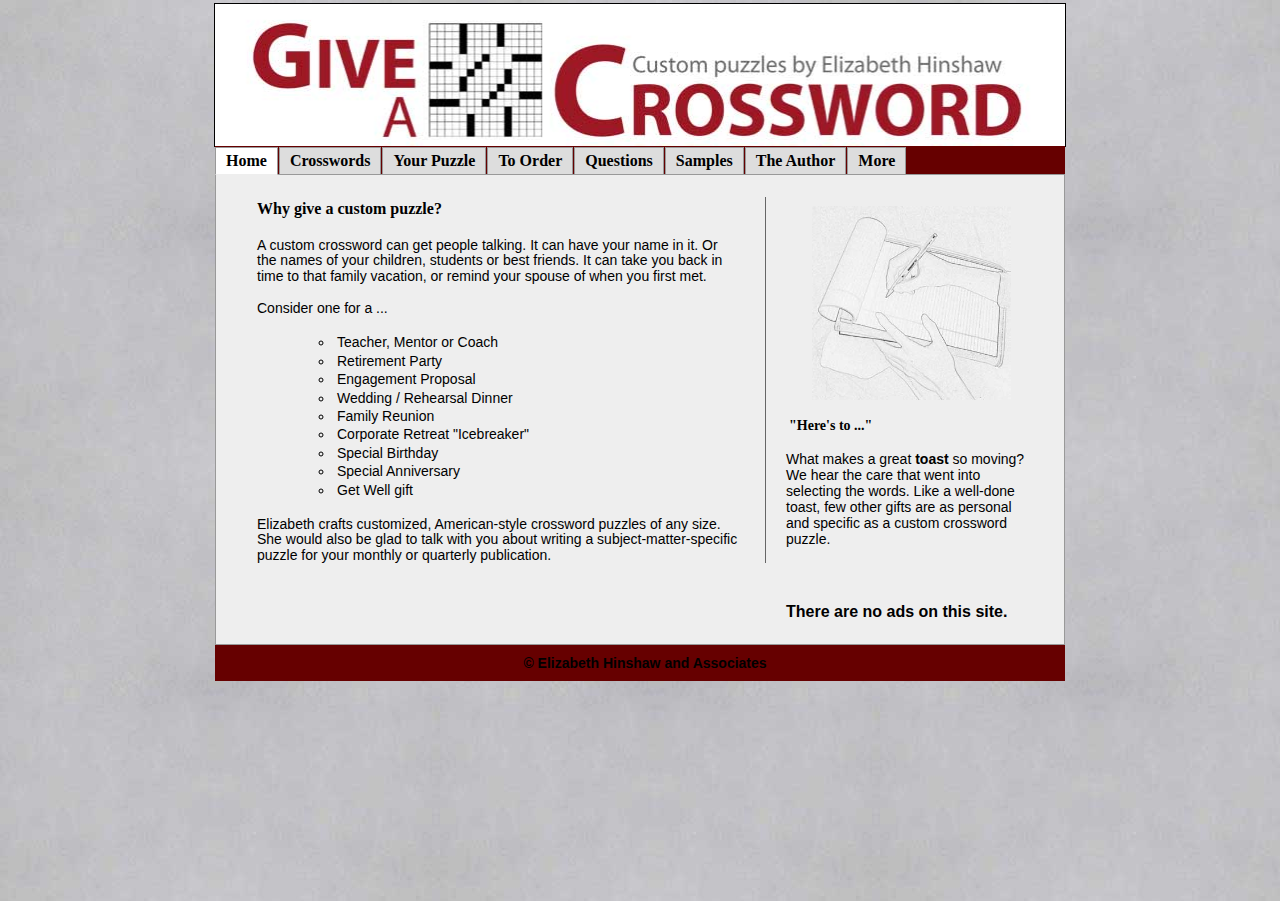
<file: index092009.html>
<!DOCTYPE html PUBLIC "-//W3C//DTD XHTML 1.0 Transitional//EN" "http://www.w3.org/TR/xhtml1/DTD/xhtml1-transitional.dtd">
<html xmlns="http://www.w3.org/1999/xhtml">

<head>
<!-- Here is the site meta data -->
<meta http-equiv="Content-Type" content="text/html; charset=UTF-8" />
<title>Give A Crossword: Custom crossword puzzles for gifts and fun by Elizabeth Hinshaw</title>
<meta name="description" content="Elizabeth Hinshaw's Give A Crossword web site. A custom puzzle is a personalized, eco-friendly option for the puzzle lover who has everything else. 'Go ahead ... make my puzzle!'" />
<meta name="keywords" content="Custom crossword puzzles, custom crossword, Beth Hinshaw, Elizabeth Hinshaw, make my puzzle, go ahead ... make my puzzle, crossowrd gift, eco-friendly, eco-friendly gift, custom puzzles, crossword gifts, t shirts, magnet crossword">
<meta name="MSSmartTagsPreventParsing" content="TRUE">
<!-- End of site meta data -->

<link href="GACnew1.css" rel="stylesheet" type="text/css" />
<!--[if IE 5]>
<style type="text/css"> 
/* place css box model fixes for IE 5* in this conditional comment */
.twoColFixRtHdr #sidebar1 { width: 220px; }
</style>
<![endif]--><!--[if IE]>
<style type="text/css"> 
/* place css fixes for all versions of IE in this conditional comment */
.twoColFixRtHdr #sidebar1 { padding-top: 30px; }
.twoColFixRtHdr #mainContent { zoom: 1; }
/* the above proprietary zoom property gives IE the hasLayout it needs to avoid several bugs */
</style>
<![endif]--><style type="text/css">
<!--
body,td,th {
	font-family: Georgia, Times New Roman, Times, serif;
}
body {
	background-color: #CCCCCC;
	background-image: url(images/GACback2.jpg);
	background-repeat: repeat;
}
-->
</style>
<script src="SpryAssets/SpryTabbedPanels.js" type="text/javascript"></script>
<link href="SpryAssets/SpryTabbedPanels.css" rel="stylesheet" type="text/css" />
<style type="text/css">
<!--
a:link {
	color: #660000;
}
a:visited {
	color: #990000;
}
a:hover {
	color: #660000;
}
a:active {
	color: #660000;
}
.style1 {color: #660000}
.SidebarH {
	font-family: Georgia, "Times New Roman", Times, serif;
	font-size: 14px;
	padding-left: 3px;
	padding-right: 6px;
	color: #000000;
	font-weight: bold;
}
.MainH {
	font-family: Georgia, "Times New Roman", Times, serif;
	font-size: 16px;
	font-weight: bold;
	padding-left: 3px;
	padding-right: 6px;
	padding-bottom: 3px;
	padding-top: 3px;
}
.style8 {
	color: #000000;
	font-size: 16px;
	font-weight: bold;
}
.style9 {font-size: 16px; padding-left: 3px; padding-right: 6px; padding-bottom: 3px; padding-top: 3px; font-family: Georgia, "Times New Roman", Times, serif;}
-->
</style>
</head>

<body class="twoColFixRtHdr">

<div id="container">

  <div id="header">
    <img src="images/banner3.jpg" width="850" height="142" />
    <!-- end #header --></div>
    
    
    
  <div id="TabbedPanels1" class="TabbedPanels">
    <ul class="TabbedPanelsTabGroup">
      <li class="TabbedPanelsTab" tabindex="0">Home</li>
      <li class="TabbedPanelsTab" tabindex="0">Crosswords</li>
      <li class="TabbedPanelsTab" tabindex="0">Your Puzzle</li>
      <li class="TabbedPanelsTab" tabindex="0">To Order</li>
      <li class="TabbedPanelsTab" tabindex="0">Questions</li>
      <li class="TabbedPanelsTab" tabindex="0">Samples</li>
      <li class="TabbedPanelsTab" tabindex="0">The Author</li>
      <li class="TabbedPanelsTab" tabindex="0">More</li>
    </ul>
    <div class="TabbedPanelsContentGroup">
    
      <div class="TabbedPanelsContent">
        <!--Beginning of Home content -->
        <div id="sidebar1">
          <h3 align="center" class="style1"><img src="images/handpic_sm.jpg" alt="photo of hand" width="199" height="194" /></h3>
          <h3 class="SidebarH">&quot;Here's to  ...&quot;</h3>
          <p class="sidebar">What makes a great<strong> toast</strong> so moving?  We hear the care that went into selecting the words. Like a well-done toast, few other gifts are as personal and specific as a custom crossword puzzle.</p>
          <p class="sidebar">&nbsp;</p>
          <p class="sidebar"><span class="style8">There are no ads on this site.</span>
            <!-- end #sidebar1 -->
        </p>
        </div>
        <div id="mainContent">
          <h2 class="MainH"><strong>Why give a custom puzzle?</strong></h2>
          <p class="TabbedPanelsContent">A custom crossword  can get people talking. It can have your name in it. Or the names of your children, students or best friends. It can take you back in time to that family vacation, or remind your spouse of when you first met. </p>
          <p class="TabbedPanelsContent">Consider one for a ...</p>
          <ul>
            <ul>
              <li class="TabbedPanelsContent"> Teacher, Mentor or Coach</li>
              <li class="TabbedPanelsContent"> Retirement Party</li>
              <li class="TabbedPanelsContent"> Engagement Proposal</li>
              <li class="TabbedPanelsContent"> Wedding / Rehearsal Dinner</li>
              <li class="TabbedPanelsContent">Family Reunion</li>
              <li class="TabbedPanelsContent">Corporate Retreat &quot;Icebreaker&quot;</li>
              <li class="TabbedPanelsContent"> Special Birthday</li>
              <li class="TabbedPanelsContent"> Special Anniversary</li>
              <li class="TabbedPanelsContent">Get Well gift</li>
            </ul>
          </ul>
          <p class="TabbedPanelsContent">Elizabeth crafts customized, American-style crossword puzzles of any size. She would also be glad to talk with you about writing a subject-matter-specific puzzle for your monthly or quarterly publication.</p>
        </div>
        <!-- This clearing element should immediately follow the #mainContent div in order to force the #container div to contain all child floats -->
        <br class="clearfloat" />
      </div>
      
      <div class="TabbedPanelsContent">
        <!--Begin Crosswords content -->
        <div id="sidebar1">
          <p align="left" class="SidebarH"><span class="TabbedPanelsContent">Stay Sharp</span></p>
          <p class="sidebar"><span class="TabbedPanelsContent">You may have seen articles about mental exercise. Whether or not crosswords help the brain stay sharp, they are fun and educational!
          <!-- end #sidebar1 -->
          See:</span></p>
          <ul>
            <li class="sidebar">
              <p><span class="TabbedPanelsContent">“Put Your Mind To It,” Washington Post, January 2, 2007<br />
              </span></p>
            </li>
            <li class="sidebar">
              <p><span class="TabbedPanelsContent">“As You Get Older, Your Brain Needs Exercise Too,” The Orgeonian, 10/17/2008</span></p>
            </li>
          </ul>
          <p>&nbsp;</p>
          <p align="left" class="SidebarH"><span class="TabbedPanelsContent">Grab Readers' Attention</span></p>
          <p class="sidebar"><span class="TabbedPanelsContent">Adding a customized crossword puzzle to your publication can yield susbtantial benefits in readership and reader involvement. See Stanley Newman's <a href="http://findarticles.com/p/articles/mi_m3065/is_n3_v23/ai_15149514/">article</a> (or launch the pdf version <a href="Puzzle for Profit.pdf">here</a>).</span></p>
          <p class="sidebar"><span class="TabbedPanelsContent"><em><strong>Ask me for Publication Specs</strong></em></span></p>
          <p class="sidebar"><span class="TabbedPanelsContent"><em><strong>Ask me for Publication Pricing</strong></em></span></p>
          <p>&nbsp;</p>
        </div>
        <div id="mainContent">
          <p align="left" class="style9"><span class="TabbedPanelsContent">The modern crossword puzzle first appeared in 1913, and was a national craze by the 1920s. They are still a fixture of American culture. Most  newspapers carry at least one daily puzzle, and they are enjoyed by people of all ages and backgrounds.</span> </p>
          <p class="MainH">Not So Simple</p>
          <p class="TabbedPanelsContent">The crosswords you see in books and newspapers meet exacting standards for symmetry and composition. Those who solve crosswords regularly have an intuitive understanding of these rules, but may not realize all that goes into a puzzle's construction.</p>
          <p align="center" class="MainH"><a href="Rules.pdf" target="_blank">Rules of Construction</a></p>
          <p class="MainH">A close cousin: &quot;Vocabulary&quot; or &quot;Crisscross&quot; Puzzles</p>
          <p class="TabbedPanelsContent">Crisscross puzzles look like a Scrabble game. They're a popular format for grade-school  vocabulary puzzles. A crisscross has its uses, but a crossword fan is not likely to consider it a substitute. </p>
          <p align="center" class="TabbedPanelsContent"><img src="images/Compare.jpg" alt="Comparison" width="469" height="257" /></p>
          <p align="left" class="TabbedPanelsContent">I offer crisscross puzzles as an alternative when it makes sense. They take less time to solve and are entirely subject-specific, so they make great table gifts at a large party. These puzzles are created by a computer, and there are several teachers' web sites where you can create a crisscross  for free. I add value by 1) offering font and layout options to suit your purpose; 2) handling the production and printing for you; and 3) helping you select and phrase clues. </p>
        </div>
        <!-- This clearing element should immediately follow the #mainContent div in order to force the #container div to contain all child floats -->
        <br class="clearfloat" />
      </div>
        
<div class="TabbedPanelsContent">
              <!--Beginning of Home content -->
        <div id="sidebar1">
          <h3 align="left" class="SidebarH"><img src="images/handpic_sm.jpg" width="220" height="215" /></h3>
          <h3 align="left" class="SidebarH">Computer-generated?</h3>
          <p class="sidebar">A few publications<em> </em>print  computer-generated crosswords, but most are NOT entirely computer-made.</p>
          <p class="sidebar">Crosswords are as much about <strong>culture</strong> as they are about language. A computer puzzle is not as likely to include current phrases, or even pop phrases from the past (&quot;Where's the beef?&quot;). You might see &quot;Lost,&quot; but not as a TV show, and <span class="sidebar">&quot;Google,&quot; but not as a verb. </span></p>
          <p class="sidebar">
            <!-- end #sidebar1 -->
          </p>
        </div>
        <div id="mainContent">
          <p class="MainH">Like the Puzzle in Your Favorite Newspaper</p>
          <p class="TabbedPanelsContent">Your puzzle will meet American crossword standards and will look  like the crossword in your local newspaper. Or if you prefer, we can break a few rules. You tell me what you want to say; we will develop the custom content together and I will build the puzzle to meet your goals.</p>
          <p class="TabbedPanelsContent">Your puzzle is an original work. You may use and reprint the puzzle as often as you like, provided that the puzzle is not modified or resold. You can expect:</p>
          <ol>
            <li class="TabbedPanelsContent">Up to 10 keepsake copies printed on acid-free archival paper<br />
            </li>
            <li class="TabbedPanelsContent">An electronic file that you may use to print additional copies<br />
            </li>
            <li><span class="TabbedPanelsContent">A file compatible with Across Lite, a free program that will let you solve the puzzle interactively on your computer</span></li>
            <li>The option to have your puzzle design printed on a T-shirt, mug or other gift item<br />
            </li>
          </ol>
          <p class="MainH">Price is a Factor of Size and Style</p>
          <p class="TabbedPanelsContent">Contact me if you would like me to consider donating a puzzle for a nonprofit fundraiser. I am glad to consider these requests if I have the time. Here is  pricing for common puzzle sizes:</p>
          <ul>
            <li class="TabbedPanelsContent"><strong class="TabbedPanelsContent">Daily Size (15x15).</strong> Many puzzles can be designed to be the size in most daily papers. This is a good size for the recreational puzzle solver. From $295; higher with tricky content, but slightly lower if I can find an excuse to charge less.</li>
            <li class="TabbedPanelsContent"><strong>Sunday Size (21x21)</strong>. Puzzles that include long phrases/names may need to be the size of a typical Sunday puzzle. A large puzzle takes much longer to create. I only recommend this option in specific situations. $785 and up.</li>
            <li class="TabbedPanelsContent"><strong class="TabbedPanelsContent">Crisscross.</strong>Technically not a crossword, this puzzle type makes sense in some settings, such as a table game at a large party. $125 for puzzles with up to 30 entries.</li>
          </ul>
        </div>
        <!-- This clearing element should immediately follow the #mainContent div in order to force the #container div to contain all child floats -->
        <br class="clearfloat" />
      </div>
      
      <div class="TabbedPanelsContent">
              <!--Beginning of Home content -->
        <div id="sidebar1">
          <h3 align="left" class="SidebarH">Facebook Speaks</h3>
          <p class="sidebar">Seen on Facebook, 12/13/08: &quot;<strong>Gina</strong> is wondering what in the world to get her parents for Christmas. They don't need a blooming thing!&quot;</p>
          <ul>
            <li class="sidebar"><strong>Michele</strong>: &quot;Make a DVD of Lara and all the cute stuff she did growing up. Or take them to do a family portrait if everyone is home for Christmas.&quot;</li>
          </ul>
          <ul>
            <li><span class="sidebar"><strong>Beth</strong>: &quot;A crossword puzzle with their names in it! Or the names of the grandkids. Or the phrases from growing up that still make you laugh, and only you and your parents know what's so funny!&quot;</span><br />
          </li>
          </ul>
          <ul>
            <li class="sidebar"><strong>Michele</strong>: &quot;Good one Beth! My dad is crazy for crosswords and cryptograms.&quot;</li>
          </ul>
          <p class="sidebar"><!-- end #sidebar1 -->
        </p>
        </div>
        <div id="mainContent">
          <p class="TabbedPanelsContent">Follow these steps to order your puzzle.</p>
          <ul>
            <li class="TabbedPanelsContent">Figure out what you want. Review the <strong>Samples</strong> online and/or contact me for additional  ideas.</li>
          </ul>
          <ul>
            <li class="TabbedPanelsContent">Contact me or complete a <strong><a href="Questionnaire.pdf" target="_blank">Questionnaire</a></strong> about the purpose and content of your puzzle, and the deadline.</li>
          </ul>
          <ul>
            <li class="TabbedPanelsContent">Using your input, I will work with you to determine the best puzzle <strong>size</strong> as well as the <strong>cost</strong> and the <strong>time</strong> it will take. We will discuss the custom part of the puzzle. I won't agree to create the puzzle unless I know I can do it well, and up to this point you have made no commitments. </li>
          </ul>
          <ul>
            <li class="TabbedPanelsContent">Review, sign and return the <strong><a href="Agreement.pdf" target="_blank">Agreement</a></strong>, which outlines this process. We will also talk about payment terms and when that is due.</li>
          </ul>
          <ul>
            <li class="TabbedPanelsContent">My first deliverable for you will be a list of words I've included in your puzzle. After that, a proof copy of the final puzzle for your review. I recommend that you recruit for the proofing process a &quot;test-solver&quot; who is familiar with your audience, but not familiar with the word list. A short time later, your puzzle(s) will arrive!</li>
          </ul>
          <p align="center">&nbsp;</p>
        </div>
        <!-- This clearing element should immediately follow the #mainContent div in order to force the #container div to contain all child floats -->
        <br class="clearfloat" />
      </div>
      
      
      <div class="TabbedPanelsContent">
              <!--Beginning of Home content -->
        <div id="sidebar1">
          <h3 align="center"><img src="images/_notebook.jpg" alt="Notebook" width="180" height="177" /></h3>
          <h3 class="SidebarH">Confidentiality Matters</h3>
          <p class="sidebar">Confidentiality is important. In the <a href="Agreement.pdf" target="_blank">agreement</a> you sign as part of the custom puzzlemaking process, Elizabeth commits to respecting the privacy of any information you share with her.
            <!-- end #sidebar1 -->
        </p>
          <p class="sidebar">&nbsp;</p>
          <p class="sidebar"><strong>Not Quite &quot;All About Steve&quot;</strong></p>
          <p class="sidebar">For those who have seen the movie &quot;All About Steve&quot; ... Yes, a person who designs crossword puzzles is called a &quot;constructor.&quot; No, we don't all wear red boots. And no, it is not possible to create an American-style puzzle that is ALL about anyone, unless that person conveniently morphs to match a puzzle. </p>
          <p class="sidebar">On the other hand, I do recommend the documentary <strong>Wordplay</strong> as an introduction to the world of puzzlemaking.</p>
        </div>
        <div id="mainContent">
          <p class="TabbedPanelsContent">Here are some common questions about Give a Crossword custom puzzles. If you don't see yours, please <a href="mailto:elizabeth@giveacrossword.org, ekhinshaw@aol.com">contact me</a>.</p>
          <p class="TabbedPanelsContent"><strong>Is my puzzle generated by a computer?</strong> No. Your puzzle is generated by a person who uses software to help place words in the grid. The software reduces the time it takes and therefore the cost of the puzzle, but the soul of the puzzle is in the input you provide, and in the choices I make during its design.</p>
          <p class="TabbedPanelsContent"><strong>Why can’t more personalized words be included?</strong> Unlike a &quot;crisscross&quot; puzzle, the crossword format produces a tightly meshed grid that limits the number of possible solutions. This is the magic of a crossword, since any clue can be solved by solving the clues of the crossing words. But it also makes complete customization effectively impossible.</p>
          <p class="TabbedPanelsContent"><strong>The words I don’t specify, where do they come from?</strong> I place your content on a grid and build the puzzle around it. Where possible, I select words that are meaningful to your audience. I use words that are in the dictionary or in common language, and I design the puzzle so that these words are interesting and lively, and have clues that your solver(s) are likely to enjoy.</p>
          <p class="TabbedPanelsContent"><strong>Will I get a chance to provide input?</strong> Yes, you can be as involved as you would like to be. You will approve the puzzle’s theme before the puzzle is built, and you will have the opportunity to preview your puzzle.</p>
          <p class="TabbedPanelsContent"><strong>How is pricing determined?</strong> It takes many hours to craft a customized  puzzle. Pricing is based on my estimate of the time it will take to create a puzzle of a certain size, theme and level of difficulty. A large puzzle takes much longer than a smaller one. Creating a puzzle that is easy to solve actually takes more time than creating a difficult puzzle.</p>
          <p class="TabbedPanelsContent"><strong>Do you create other types of puzzles?</strong> I offer American-format crossword puzzles and crisscross (vocabulary) puzzles. My computer will create a Sudoku or Word Find if you would like. For cryptics, UK and European-style crosswords and other puzzle types, I will refer you to a trusted colleague.</p>
          <p class="TabbedPanelsContent"><strong>How long does it take?</strong> The minimum time is one week; that depends on what else is in queue and how prepared you are with your input. Order as early as you can.</p>
        </div>
        <!-- This clearing element should immediately follow the #mainContent div in order to force the #container div to contain all child floats -->
        <br class="clearfloat" />
      </div>
      
      
      <div class="TabbedPanelsContent">
              <!--Beginning of Home content -->
        <div id="sidebar1">
          <h3 align="left" class="SidebarH">Find me on Amazon ...</h3>
          <p class="sidebar">If you have access to the New York Times puzzle archives, you can access my first NYT puzzle, which ran on 7/5/2005. </p>
          <p class="sidebar">You can also find me on Jim Horne's site, <a href="http://www.xwordinfo.com/" target="_blank">xwordinfo.com</a>, or search for &quot;Beth Hinshaw&quot; on <a href="http://www.amazon.com/" target="_blank">Amazon</a> to purchase books (published by the NY Times) that contain my puzzles.
            <!-- end #sidebar1 -->
          </p>
          <p class="sidebar">&nbsp;</p>
          <p class="sidebar"><strong>Some Feedback</strong></p>
          <p class="sidebar">&quot;The puzzle was a great success. Mom said she loved it! ... [She] was delighted in the cleverness of it all. I would say a 9 or 10 out of 10. Thanks for creating such a personal gift for my mom!&quot;</p>
          <p class="sidebar">&quot;My father loved the puzzle! ... My mother loved it too. As I mentioned, I really enjoyed the process. Thanks again.&quot;</p>
          <p class="sidebar">&quot;A real pleasure working with you. ... thanks again for helping create a super surprise for my mom's birthday. I know she'll love it.&quot;<br />
          </p>
          <p class="sidebar">&nbsp;</p>
        </div>
        <div id="mainContent">
          <p class="TabbedPanelsContent">The 21x21 square puzzle below was created for two preschool teachers (one of them an avid puzzler) and the class parents. It contains the names of the children in the class, with clues that are unique for each child.</p>
          <p align="center" class="TabbedPanelsContent"><strong>&quot;Three's Company&quot;</strong> (solution)</p>
          <p class="TabbedPanelsContent"><img src="images/TCSample2.jpg" alt="Sample Puzzle Solution" width="478" height="465" /></p>
          <p class="TabbedPanelsContent">The custom content of this puzzle (student names) is shown in bold type. Clues  used information provided by the parents, for example:</p>
          <ul>
            <li>“Three-year-old who wears his PJs under his clothes so he will always be ready for bedtime.” <br />
            </li>
            <li>“Three-year-old who is named after a poet who inspired the name of a famous musician”</li>
          </ul>
          <p class="TabbedPanelsContent">            In addition to the names of the students, I included words relevant to the audience, such as BEACH BALL, NEMO, SHREK, and T SHIRT. Also, because a teacher was a Virginia Tech fan, I clued MASCOT as “HokieBird, for one.”</p>
        </div>
        <!-- This clearing element should immediately follow the #mainContent div in order to force the #container div to contain all child floats -->
        <br class="clearfloat" />
      </div>
      
      <div class="TabbedPanelsContent">
              <!--Beginning of Home content -->
        <div id="sidebar1">
          <p class="SidebarH">Relatively &quot;Eco-friendly&quot;</p>
          <p class="sidebar">Unlike some other customized gifts, puzzles are printed on a recyclable medium. And of course if a crossword puzzle ever ends up in a landfill, it is biodegradable. </p>
          <p class="sidebar">Elizabeth does what she can. She recycles ink cartridges, drafts puzzles on U.S.-made paper from sustainably grown forests, and selected a &quot;green&quot; hosting company for this website. <strong></strong></p>
          <p class="sidebar">&nbsp;</p>
          <p class="SidebarH">Heroes</p>
          <p class="sidebar">There are many puzzle makers whose names you might know from  bylines, and whose work I admire. A partial list, in no particular order: Nancy Salomon, Patrick Berry, Patrick Merrell, Vic Fleming, Elizabeth Gorski, Manny Nosowski, Seth Abel, Merl Reagle and the people on the &quot;More&quot; page of this site. </p>
          <p class="sidebar">Will Shortz (NYT), Rich Norris (LAT) and Peter Gordon (the former NY Sun) are/were the well-respected puzzle editors at their respective papers.</p>
        </div>
        <div id="mainContent">
          <p class="TabbedPanelsContent"><a href="mailto:elizabeth@giveacrossword.org, ekhinshaw@aol.com">Elizabeth Hinshaw</a> (Beth Hinshaw) has been solving crosswords for as long as she can remember, and has been constructing them professionally since 2005. Her puzzles have appeared in the New York Times and in newspapers across the country that subscribe to the Times puzzle syndicate. She donates at least 5% of proceeds to nonprofit organizations.</p>
          <p align="center" class="SidebarH"><img src="images/authorpic.jpg" alt="Elizabeth" width="484" height="374" /></p>
          <ul><p align="center">&nbsp;</p>
          </ul>
        </div>
        <!-- This clearing element should immediately follow the #mainContent div in order to force the #container div to contain all child floats -->
        <br class="clearfloat" />
      </div>
      
      
      <div class="TabbedPanelsContent">
              <!--Beginning of Home content -->
        <div id="sidebar1">
          <h3 align="center" class="sidebar"><img src="images/Dream_big_thumb.jpg" alt="T-shirt design" width="200" height="209" /></h3>
          <h3 align="left" class="SidebarH">Crossword Puzzle Gifts</h3>
          <p class="sidebar">If you came to this site looking for general crossword gifts:
            <!-- end #sidebar1 -->
        </p>
          <p class="sidebar">First, consider getting a custom puzzle and putting it on a T-shirt! Ask me for details. I also offer my own designs  through Zazzle. Shop here: <a href="http://www.zazzle.com/EHA_Crosswords?rf=238372977428991060"><strong>Give A Crossword Gift</strong></a></p>
          <p class="sidebar">I offer car magnets free with the purchase of a puzzle ($7 without).</p>
          <p class="sidebar">The New York Times web store offers mugs and other themed gift items. Brendan Quigley's site offers a few things as well (see link at left).</p>
        </div>
        <div id="mainContent">
          <p class="TabbedPanelsContent">An excellent crossword puzzle resource is <a href="http://www.cruciverb.com/" target="_blank">Cruciverb.com</a>. From there, you can view discussion forums about puzzles from around the country. If you enjoy solving crosswords and have not already discovered the <a href="http://www.nytimes.com/pages/crosswords/index.html" target="_blank">Games</a> page of The New York Times, check it out. </p>
          <p class="TabbedPanelsContent"><span class="MainH">Other Puzzle Sources</span> (the competition)</p>
          <p class="TabbedPanelsContent">I do great work, but you may also want to look around. For a custom crossword, select an author who has been published in 1) the New York Times, 2) the Los Angeles Times, or 3) The New York Sun (no longer in print). There are other quality  sources (and of course, excellent puzzle authors), but these venues are known for high standards. Particularly if you are looking for other puzzle types (cryptic, cryptogram, word search), consider:</p>
          <ul>
            <li><a href="http://www.brendanemmettquigley.com/" target="_blank">BrendanEmmettQuigley.com</a>. Brendan Quigley is known for his current, lively puzzles; his site offers free (non-custom) crosswords and commentary.<br />
            </li>
            <li><a href="http://www.inkwellxwords.com/" target="_blank">Inkwellxwords.com</a>. Ben Tausig invites you to subscribe to a free weekly puzzle for younger fans. He also does custom puzzles.<br />
            </li>
            <li><a href="http://www.puzzazz.com/" target="_blank">Puzzazz.com</a>. Roy Leban is a respected puzzle author and also offers custom puzzles. His site provides a  daily brain-teaser.</li>
            <li><a href="http://www.puzzability.com/index.shtml" target="_blank">Puzzability.com</a>. A custom puzzle group formed by Mike Shenk, Amy Goldstein and Robert Leighton, three former editors of Games Magazine. Primarily for corporations and publications.<br />
            </li>
            <li><a href="http://www.tripleplaypuzzles.com/" target="_blank">Tripleplaypuzzles.com</a>. Puzzles by Trip Payne. Trip is a champion puzzle solver and well-known constructor.</li>
          </ul>
          <p><span class="sidebar">Try a car magnet: <img src="images/Bumper2.jpg" alt="Bumper Magnet" width="180" height="42" /> <img src="images/Bumper1.jpg" alt="Bumper Magnet" width="180" height="42" /></span></p>
        </div>
        <!-- This clearing element should immediately follow the #mainContent div in order to force the #container div to contain all child floats -->
        <br class="clearfloat" />
      </div>
      
      <!--End of Home page -->
      <!--End of TWO page -->
    </div>

  
  
    
  <div id="footer">
    <p align="center"><strong>&copy; Elizabeth Hinshaw and Associates</strong></p>
  <!-- end #footer --></div>
  
  
<!-- end #container --></div>
<script type="text/javascript">
<!--
var TabbedPanels1 = new Spry.Widget.TabbedPanels("TabbedPanels1");
//-->
</script>

<!-- Google Tracking Code -->
<script type="text/javascript">
var gaJsHost = (("https:" == document.location.protocol) ? "https://ssl." : "http://www.");
document.write(unescape("%3Cscript src='" + gaJsHost + "google-analytics.com/ga.js' type='text/javascript'%3E%3C/script%3E"));
</script>
<script type="text/javascript">
var pageTracker = _gat._getTracker("UA-1870929-3");
pageTracker._trackPageview();
</script>
<!-- End of Google Code -->

</body>
</html>
</file>
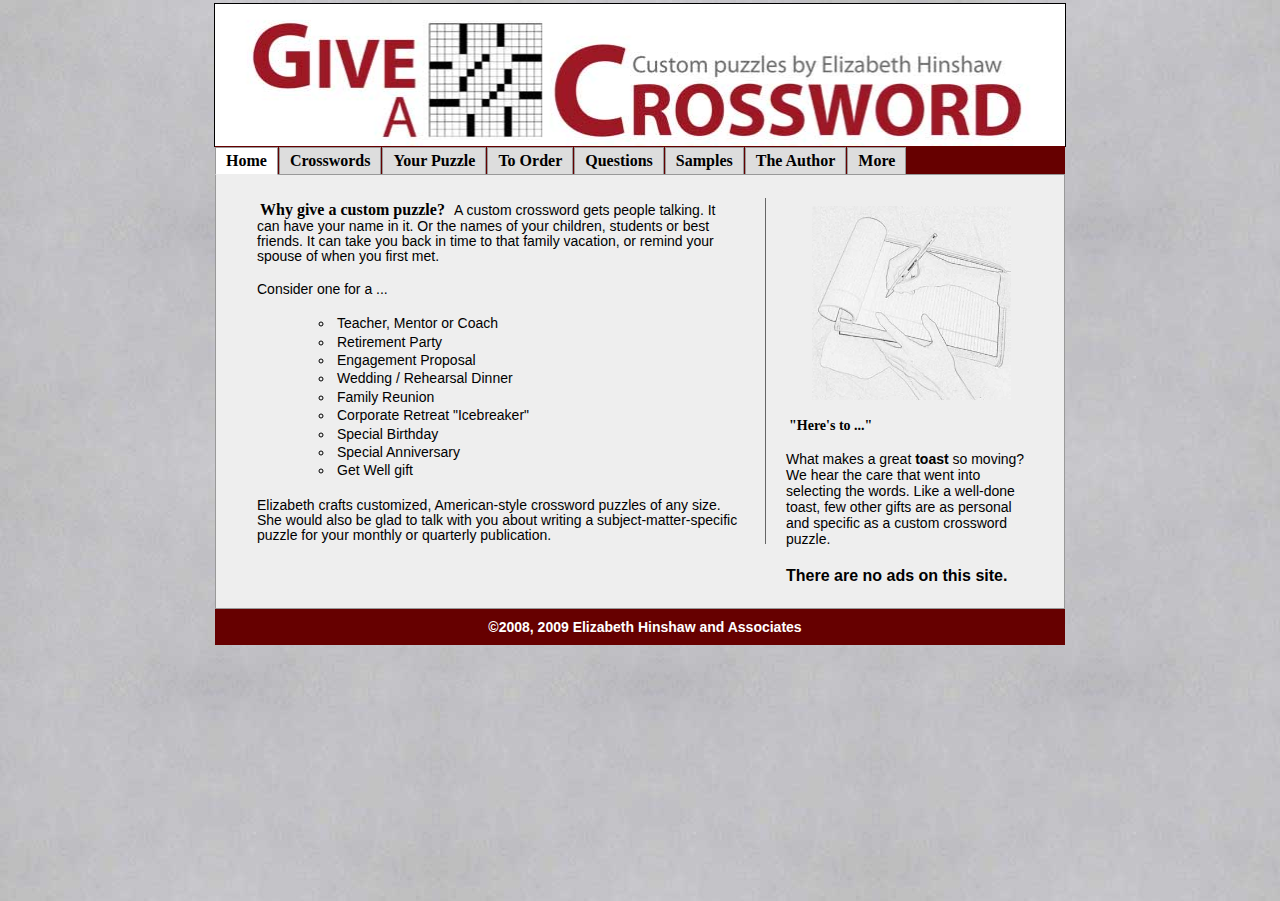
<file: index1009.html>
<!DOCTYPE html PUBLIC "-//W3C//DTD XHTML 1.0 Transitional//EN" "http://www.w3.org/TR/xhtml1/DTD/xhtml1-transitional.dtd">
<html xmlns="http://www.w3.org/1999/xhtml">

<head>
<!-- Here is the site meta data -->
<meta http-equiv="Content-Type" content="text/html; charset=UTF-8" />
<title>Give A Crossword: Custom crossword puzzles for gifts and fun by Elizabeth Hinshaw</title>
<meta name="description" content="Elizabeth Hinshaw's Give A Crossword web site. A custom puzzle is a personalized, eco-friendly option for the puzzle lover who has everything else. 'Go ahead ... make my puzzle!'" />
<meta name="keywords" content="Custom crossword puzzles, custom crossword, Beth Hinshaw, Elizabeth Hinshaw, make my puzzle, go ahead ... make my puzzle, crossowrd gift, eco-friendly, eco-friendly gift, custom puzzles, crossword gifts, t shirts, magnet crossword, puzzlemaker">
<meta name="MSSmartTagsPreventParsing" content="TRUE">
<!-- End of site meta data -->

<link href="GACnew1.css" rel="stylesheet" type="text/css" />
<!--[if IE 5]>
<style type="text/css"> 
/* place css box model fixes for IE 5* in this conditional comment */
.twoColFixRtHdr #sidebar1 { width: 220px; }
</style>
<![endif]--><!--[if IE]>
<style type="text/css"> 
/* place css fixes for all versions of IE in this conditional comment */
.twoColFixRtHdr #sidebar1 { padding-top: 30px; }
.twoColFixRtHdr #mainContent { zoom: 1; }
/* the above proprietary zoom property gives IE the hasLayout it needs to avoid several bugs */
</style>
<![endif]--><style type="text/css">
<!--
body,td,th {
	font-family: Georgia, Times New Roman, Times, serif;
}
body {
	background-color: #CCCCCC;
	background-image: url(images/GACback2.jpg);
	background-repeat: repeat;
}
-->
</style>
<script src="SpryAssets/SpryTabbedPanels.js" type="text/javascript"></script>
<link href="SpryAssets/SpryTabbedPanels.css" rel="stylesheet" type="text/css" />
<style type="text/css">
<!--
a:link {
	color: #660000;
}
a:visited {
	color: #990000;
}
a:hover {
	color: #660000;
}
a:active {
	color: #660000;
}
.style1 {color: #660000}
.SidebarH {
	font-family: Georgia, "Times New Roman", Times, serif;
	font-size: 14px;
	padding-left: 3px;
	padding-right: 6px;
	color: #000000;
	font-weight: bold;
	background-color: f5f5f5;
}
.MainH {
	font-family: Georgia, "Times New Roman", Times, serif;
	font-size: 16px;
	font-weight: bold;
	padding-left: 3px;
	padding-right: 6px;
	padding-bottom: 3px;
	padding-top: 3px;
}
.style8 {
	color: #000000;
	font-size: 16px;
	font-weight: bold;
}
.style9 {font-size: 16px; padding-left: 3px; padding-right: 6px; padding-bottom: 3px; padding-top: 3px; font-family: Georgia, "Times New Roman", Times, serif;}
.style10 {
	color: #FFFFFF;
	font-weight: bold;
}
.style11 {
	font-family: Arial, Helvetica, sans-serif;
	font-weight: bold;
}
-->
</style>

<!--[if IE]>
<style type="text/css"> 
#TabbedPanels1, #header, #container { zoom: 1;}
</style>
<![endif]-->

</head>

<body class="twoColFixRtHdr">

<div id="container">

  <div id="header">
    <img src="images/banner3.jpg" width="850" height="142" />
    <!-- end #header --></div>
    
    
    
  <div id="TabbedPanels1" class="TabbedPanels">
    <ul class="TabbedPanelsTabGroup">
      <li class="TabbedPanelsTab" tabindex="0">Home</li>
      <li class="TabbedPanelsTab" tabindex="0">Crosswords</li>
      <li class="TabbedPanelsTab" tabindex="0">Your Puzzle</li>
      <li class="TabbedPanelsTab" tabindex="0">To Order</li>
      <li class="TabbedPanelsTab" tabindex="0">Questions</li>
      <li class="TabbedPanelsTab" tabindex="0">Samples</li>
      <li class="TabbedPanelsTab" tabindex="0">The Author</li>
      <li class="TabbedPanelsTab" tabindex="0">More</li>
    </ul>
    <div class="TabbedPanelsContentGroup">
    
      <div class="TabbedPanelsContent">
        <!--Beginning of Home content -->
        <div id="sidebar1">
          <h3 align="center" class="style1"><img src="images/handpic_sm.jpg" alt="photo of hand" width="199" height="194" /></h3>
          <h3 class="SidebarH">&quot;Here's to  ...&quot;</h3>
          <p class="sidebar">What makes a great<strong> toast</strong> so moving?  We hear the care that went into selecting the words. Like a well-done toast, few other gifts are as personal and specific as a custom crossword puzzle.</p>
          <p class="sidebar"><span class="style8">There are no ads on this site.</span>
            <!-- end #sidebar1 -->
        </p>
        </div>
        <div id="mainContent">
          <p class="TabbedPanelsContent"><strong class="MainH">Why give a custom puzzle?</strong> A custom crossword   gets people talking. It can have your name in it. Or the names of your children, students or best friends. It can take you back in time to that family vacation, or remind your spouse of when you first met. </p>
          <p class="TabbedPanelsContent">Consider one for a ...</p>
          <ul>
            <ul>
              <li class="TabbedPanelsContent"> Teacher, Mentor or Coach</li>
              <li class="TabbedPanelsContent"> Retirement Party</li>
              <li class="TabbedPanelsContent"> Engagement Proposal</li>
              <li class="TabbedPanelsContent"> Wedding / Rehearsal Dinner</li>
              <li class="TabbedPanelsContent">Family Reunion</li>
              <li class="TabbedPanelsContent">Corporate Retreat &quot;Icebreaker&quot;</li>
              <li class="TabbedPanelsContent"> Special Birthday</li>
              <li class="TabbedPanelsContent"> Special Anniversary</li>
              <li class="TabbedPanelsContent">Get Well gift</li>
            </ul>
          </ul>
          <p class="TabbedPanelsContent">Elizabeth crafts customized, American-style crossword puzzles of any size. She would also be glad to talk with you about writing a subject-matter-specific puzzle for your monthly or quarterly publication.</p>
        </div>
        <!-- This clearing element should immediately follow the #mainContent div in order to force the #container div to contain all child floats -->
        <br class="clearfloat" />
      </div>
      
      <div class="TabbedPanelsContent">
        <!--Begin Crosswords content -->
        <div id="sidebar1">
          <p align="left" class="TabbedPanelsContent"><span class="SidebarH">Stay Sharp</span></p>
          <p class="sidebar">You may have seen articles about mental exercise. Whether or not crosswords help the brain stay sharp, they are fun and educational!
          <!-- end #sidebar1 -->
          See:</p>
          <ul>
            <li class="sidebar">
              <p class="sidebar">“Put Your Mind To It,” Washington Post, 1/2/ 2007<br />
              </p>
            </li>
            <li class="sidebar">
              <p class="sidebar">“As You Get Older, Your Brain Needs Exercise Too,” The Orgeonian, 10/17/2008</p>
            </li>
          </ul>
          <p>&nbsp;</p>
          <p align="left" class="TabbedPanelsContent"><span class="SidebarH">Grab Readers' Attention</span></p>
          <p class="TabbedPanelsContent"><span class="sidebar">Adding a customized crossword puzzle to your publication can yield susbtantial benefits in readership and reader involvement. See Stanley Newman's <a href="http://findarticles.com/p/articles/mi_m3065/is_n3_v23/ai_15149514/" target="_blank">article</a>.</span></p>
          <p class="SidebarH"><em><strong>Ask me for Publication Specs</strong></em></p>
          <p class="SidebarH"><em><strong>Ask me for Publication Pricing</strong></em></p>
          <p>&nbsp;</p>
        </div>
        <div id="mainContent">
          <p align="left" class="TabbedPanelsContent">The modern crossword puzzle first appeared in 1913, and was a national craze by the 1920s. They are still a fixture of American culture. Most  newspapers carry at least one daily puzzle, and they are enjoyed by people of all ages and backgrounds.</p>
          <p class="TabbedPanelsContent"><strong class="MainH">Not So Simple.</strong>The crosswords you see in books and newspapers meet exacting standards for symmetry and composition. Those who solve crosswords regularly have an intuitive understanding of these rules, but may not realize all that goes into a puzzle's construction.</p>
          <p align="center" class="MainH"><a href="Rules.pdf" target="_blank">Rules of Construction</a></p>
          <p class="TabbedPanelsContent"><span class="MainH">A close cousin: &quot;Crisscross&quot; Puzzles.</span>Crisscross puzzles look like a Scrabble game. They're popular  in grade schools as &quot;vocabulary&quot; puzzles. A  crossword fan is not likely to consider it a substitute. </p>
          <table width="467" border="0" cellspacing="0" cellpadding="0">
            <tr>
              <td width="43">&nbsp;</td>
              <td width="190"><div align="center" class="style11">Crossword</div></td>
              <td width="202"><div align="center" class="style11"> Crisscross</div></td>
              <td width="32">&nbsp;</td>
            </tr>
            <tr>
              <td>&nbsp;</td>
              <td><div align="center"><img src="images/xword_ex.jpg" alt="Crossword" width="181" height="181" /></div></td>
              <td><div align="center"><img src="images/vocabex.jpg" alt="crisscross" width="183" height="183" /></div></td>
              <td>&nbsp;</td>
            </tr>
          </table>
          <p class="TabbedPanelsContent">I do offer crisscross puzzles when they make sense. They take less time to solve and are entirely subject-specific, so they make great table activities for a reception. There are sites where you can generate a crisscross  for free. I add value by 1) offering font and layout options; 2) handling  production; and 3) helping you select and phrase clues. </p>
        </div>
        <!-- This clearing element should immediately follow the #mainContent div in order to force the #container div to contain all child floats -->
        <br class="clearfloat" />
      </div>
        
<div class="TabbedPanelsContent">
              <!--Beginning of Home content -->
        <div id="sidebar1">
          <p align="center" class="TabbedPanelsContent"><img src="images/primeiracruzada.jpg" alt="old crossword" width="130" height="223" /></p>
          <p align="center" class="TabbedPanelsContent"><em>A puzzle from December 1913</em></p>
          <p align="left" class="SidebarH">&nbsp;</p>
          <p align="left" class="SidebarH">Computer-generated?</p>
          <p class="sidebar">A few publications print  computer-generated crosswords, but most are NOT entirely computer-made.</p>
          <p class="sidebar">Why? Crosswords are as much about <strong>culture</strong> as they are about language. A computer puzzle can only be as good as the dictionary it uses; it is not as likely to include current phrases. You might see &quot;Lost,&quot; but not as a TV show, and &quot;Google,&quot; but not as a verb. </p>
          <p class="sidebar">
            <span class="TabbedPanelsContent">
            <!-- end #sidebar1 -->
            </span></p>
      </div>
<div id="mainContent">
          <p class="TabbedPanelsContent"><span class="MainH">Like the Puzzle in Your  Newspaper.</span> Your puzzle will meet American crossword standards and will look  like the crossword in your local newspaper. Or if you prefer, we can break a few rules. You tell me what you want to convey; I will build the puzzle to meet your goals.</p>
        <p class="TabbedPanelsContent">Your puzzle is an original work. You may use and reprint the puzzle as often as you like. You can expect:</p>
      <ol>
            <li class="TabbedPanelsContent">Up to 10 keepsake copies printed on acid-free archival paper<br />
            </li>
            <li class="TabbedPanelsContent">An electronic file that you may use to print additional copies<br />
            </li>
            <li><span class="TabbedPanelsContent">A file compatible with Across Lite, a free program that will let you solve the puzzle interactively on your computer</span></li>
            <li>The option to have your puzzle design printed on a T-shirt, mug or other gift item<br />
            </li>
          </ol>
          <p class="TabbedPanelsContent"><span class="MainH">Price is a Factor of Size and Style.</span>Contact me if you would like me to consider donating a puzzle for a nonprofit fundraiser. I am glad to consider these requests if I have the time. Pricing for common puzzle sizes:</p>
          <ul>
            <li class="TabbedPanelsContent"><strong class="TabbedPanelsContent">Daily Size (15x15).</strong> Many puzzles can be designed to be the size in most daily papers. This is a good size for the recreational puzzle solver. From $295; higher with tricky content, but slightly lower if I can find an excuse to charge less.</li>
            <li class="TabbedPanelsContent"><strong>Sunday Size (21x21)</strong>. I only recommend this option in specific situations. A large puzzle takes much longer to create.  $785 and up.</li>
            <li class="TabbedPanelsContent"><strong class="TabbedPanelsContent">Crisscross.</strong>Technically not a crossword, this puzzle type makes sense in some settings, such as a table game at a large party. $125 for puzzles with up to 30 entries.</li>
            <li class="TabbedPanelsContent"><strong>Sudoku, Word Find</strong>. Contact me. They are not expensive, but you may  be able to find sites that will create them for free.</li>
          </ul>
      </div>
        <!-- This clearing element should immediately follow the #mainContent div in order to force the #container div to contain all child floats -->
        <br class="clearfloat" />
      </div>
      
<div class="TabbedPanelsContent">
              <!--Beginning of Home content -->
        <div id="sidebar1">
          <h3 align="left" class="SidebarH">Facebook Speaks</h3>
          <p class="sidebar">Seen on Facebook, 12/13/08: &quot;<strong>Gina</strong> is wondering what in the world to get her parents for Christmas. They don't need a blooming thing!&quot;</p>
          <ul>
            <li class="sidebar"><strong>Michele</strong>: &quot;Make a DVD of Lara and all the cute stuff she did growing up. Or take them to do a family portrait if everyone is home for Christmas.&quot;</li>
          </ul>
          <ul>
            <li><span class="sidebar"><strong>Beth</strong>: &quot;A crossword puzzle with their names in it! Or the names of the grandkids. Or the phrases from growing up that still make you laugh, and only you and your parents know what's so funny!&quot;</span><br />
          </li>
          </ul>
          <ul>
            <li class="sidebar"><strong>Michele</strong>: &quot;Good one Beth! My dad is crazy for crosswords and cryptograms.&quot;</li>
          </ul>
          <p class="sidebar"><!-- end #sidebar1 -->
        </p>
        </div>
        <div id="mainContent">
          <p class="TabbedPanelsContent">Follow these steps to order your puzzle.</p>
          <ul>
            <li class="TabbedPanelsContent">Figure out what you want. Review the <strong>Samples</strong> online and/or contact me for additional  ideas.</li>
          </ul>
          <ul>
            <li class="TabbedPanelsContent">Contact me or complete a <strong><a href="Questionnaire.pdf" target="_blank">Questionnaire</a></strong> about the purpose and content of your puzzle, and the deadline.</li>
          </ul>
          <ul>
            <li class="TabbedPanelsContent">Using your input, I will work with you to determine the best puzzle <strong>size</strong> as well as the <strong>cost</strong> and the <strong>time</strong> it will take. We will discuss the custom part of the puzzle. I won't agree to create the puzzle unless I know I can do it well, and up to this point you have made no commitments. </li>
          </ul>
          <ul>
            <li class="TabbedPanelsContent">Review, sign and return the <strong><a href="Agreement.pdf" target="_blank">Agreement</a></strong>, which outlines this process. We will also talk about payment terms and when that is due.</li>
          </ul>
          <ul>
            <li class="TabbedPanelsContent">My first deliverable for you will be a list of words I've included in your puzzle. After that, a proof copy of the final puzzle for your review. I recommend that you recruit for the proofing process a &quot;test-solver&quot; who is familiar with your audience, but not familiar with the word list. A short time later, your puzzle(s) will arrive!</li>
          </ul>
          <p align="center">&nbsp;</p>
        </div>
        <!-- This clearing element should immediately follow the #mainContent div in order to force the #container div to contain all child floats -->
        <br class="clearfloat" />
      </div>
      
      
      <div class="TabbedPanelsContent">
              <!--Beginning of Home content -->
        <div id="sidebar1">
          <h3 align="center"><img src="images/_notebook.jpg" alt="Notebook" width="180" height="177" /></h3>
          <h3 class="SidebarH">Confidentiality Matters</h3>
          <p class="sidebar">Confidentiality is important. In the <a href="Agreement.pdf" target="_blank">agreement</a> you sign as part of the custom puzzlemaking process, Elizabeth commits to respecting the privacy of any information you share with her.
            <!-- end #sidebar1 -->
        </p>
          <p class="sidebar">&nbsp;</p>
          <p class="sidebar"><strong>Not Quite &quot;All About Steve&quot;</strong></p>
          <p class="sidebar">For those who have seen the movie &quot;All About Steve&quot; ... Yes, a person who designs crossword puzzles is called a &quot;constructor.&quot; No, we don't all wear red boots. And no, it is not possible to create an American-style puzzle that is ALL about anyone, unless that person conveniently morphs to match a puzzle. <a href="http://www.tampabay.com/features/popculture/a-crossword-expert-puzzles-over-sandra-bullocks-new-role/1035581" target="_blank">More Info</a>.</p>
          <p class="sidebar">On the other hand, I do recommend the documentary <strong>Wordplay</strong> as an introduction to the world of puzzlemaking.</p>
        </div>
        <div id="mainContent">
          <p class="TabbedPanelsContent">Here are some common questions about Give a Crossword custom puzzles. If you don't see yours, please <a href="mailto:elizabeth@giveacrossword.org, ekhinshaw@aol.com">contact me</a>.</p>
          <p class="TabbedPanelsContent"><strong>Is my puzzle generated by a computer?</strong> No. Your puzzle is generated by a person who uses software to help place words in the grid. The software reduces the time it takes and therefore the cost of the puzzle, but the soul of the puzzle is in the input you provide, and in the choices I make during its design.</p>
          <p class="TabbedPanelsContent"><strong>Why can’t more personalized words be included?</strong> Unlike a &quot;crisscross&quot; puzzle, the crossword format produces a tightly meshed grid that limits the number of possible solutions. This is the magic of a crossword, since any clue can be solved by solving the clues of the crossing words. But it also makes complete customization effectively impossible.</p>
          <p class="TabbedPanelsContent"><strong>The words I don’t specify, where do they come from?</strong> I place your content on a grid and build the puzzle around it. Where possible, I select words that are meaningful to your audience. I use words that are in the dictionary or in common language, and I design the puzzle so that these words are interesting and lively, and have clues that your solver(s) are likely to enjoy.</p>
          <p class="TabbedPanelsContent"><strong>Will I get a chance to provide input?</strong> Yes, you can be as involved as you would like to be. You will approve the puzzle’s theme before the puzzle is built, and you will have the opportunity to preview your puzzle.</p>
          <p class="TabbedPanelsContent"><strong>How is pricing determined?</strong> It takes many hours to craft a customized  puzzle. Pricing is based on my estimate of the time it will take to create a puzzle of a certain size, theme and level of difficulty. A large puzzle takes much longer than a smaller one. Creating a puzzle that is easy to solve actually takes more time than creating a difficult puzzle.</p>
          <p class="TabbedPanelsContent"><strong>Do you create other types of puzzles?</strong> I offer American-format crossword puzzles and crisscross (vocabulary) puzzles. My computer will create a Sudoku or Word Find if you would like. For cryptics, UK and European-style crosswords and other puzzle types, I will refer you to a trusted colleague.</p>
          <p class="TabbedPanelsContent"><strong>How long does it take?</strong> The minimum time is one week; that depends on what else is in queue and how prepared you are with your input. Order as early as you can.</p>
        </div>
        <!-- This clearing element should immediately follow the #mainContent div in order to force the #container div to contain all child floats -->
        <br class="clearfloat" />
      </div>
      
      
      <div class="TabbedPanelsContent">
              <!--Beginning of Home content -->
        <div id="sidebar1">
          <h3 align="left" class="SidebarH">Find me on Amazon ...</h3>
          <p class="sidebar">If you have access to the New York Times puzzle archives, you can access my first NYT puzzle, which ran on 7/5/2005. </p>
          <p class="sidebar">You can also find me on Jim Horne's site, <a href="http://www.xwordinfo.com/" target="_blank">xwordinfo.com</a>, or search for &quot;Beth Hinshaw&quot; on <a href="http://www.amazon.com/" target="_blank">Amazon</a> to purchase books (published by the NY Times) that contain my puzzles.
            <!-- end #sidebar1 -->
          </p>
          <p class="sidebar">&nbsp;</p>
          <p class="sidebar"><strong>Some Feedback</strong></p>
          <p class="sidebar">&quot;The puzzle was a great success. Mom said she loved it! ... [She] was delighted in the cleverness of it all. I would say a 9 or 10 out of 10. Thanks for creating such a personal gift for my mom!&quot;</p>
          <p class="sidebar">&quot;My father loved the puzzle! ... My mother loved it too. As I mentioned, I really enjoyed the process. Thanks again.&quot;</p>
          <p class="sidebar">&quot;HE LOVED IT&quot;</p>
          <p class="sidebar">&quot;A real pleasure working with you. ... thanks again for helping create a super surprise for my mom's birthday. I know she'll love it.&quot;<br />
          </p>
          <p class="sidebar">&nbsp;</p>
        </div>
        <div id="mainContent">
          <p class="TabbedPanelsContent">The 21x21 square puzzle below was created for two preschool teachers (one of them an avid puzzler) and the class parents. It contains the names of the children in the class, with clues that are unique for each child.</p>
          <p align="center" class="TabbedPanelsContent"><strong>&quot;Three's Company&quot;</strong> (solution)</p>
          <p class="TabbedPanelsContent"><img src="images/TCSample2.jpg" alt="Sample Puzzle Solution" width="478" height="465" /></p>
          <p class="TabbedPanelsContent">The custom content of this puzzle (student names) is shown in bold type. Clues  used information provided by the parents, for example:</p>
          <ul>
            <li>“Three-year-old who wears his PJs under his clothes so he will always be ready for bedtime.” <br />
            </li>
            <li>“Three-year-old who is named after a poet who inspired the name of a famous musician”</li>
          </ul>
          <p class="TabbedPanelsContent">            In addition to the names of the students, I included words relevant to the audience, such as BEACH BALL, NEMO, SHREK, and T SHIRT. Also, because a teacher was a Virginia Tech fan, I clued MASCOT as “HokieBird, for one.”</p>
        </div>
        <!-- This clearing element should immediately follow the #mainContent div in order to force the #container div to contain all child floats -->
        <br class="clearfloat" />
      </div>
      
      <div class="TabbedPanelsContent">
              <!--Beginning of Home content -->
        <div id="sidebar1">
          <p class="SidebarH">Relatively &quot;Eco-friendly&quot;</p>
          <p class="sidebar">Unlike some other customized gifts, puzzles are printed on a recyclable medium. And of course if a crossword puzzle ever ends up in a landfill, it is biodegradable. </p>
          <p class="sidebar">Elizabeth does what she can. She recycles ink cartridges, drafts puzzles on U.S.-made paper from sustainably grown forests, and selected a &quot;green&quot; hosting company for this website. <strong></strong></p>
          <p class="sidebar">&nbsp;</p>
          <p class="SidebarH">Heroes</p>
          <p class="sidebar">There are many constructors whose names you might know from  bylines, and whose work I admire. A partial list, in no particular order: Nancy Salomon, Patrick Berry, Patrick Merrell, Vic Fleming, Elizabeth Gorski, Manny Nosowski, Seth Abel, Cathy Allis, Merl Reagle and the people on the &quot;More&quot; page of this site. </p>
          <p class="sidebar">Will Shortz (NYT), Rich Norris (LAT) and Peter Gordon (the former NY Sun) are/were the well-respected puzzle editors at their respective papers.</p>
        </div>
        <div id="mainContent">
          <p class="TabbedPanelsContent"><a href="mailto:elizabeth@giveacrossword.org, ekhinshaw@aol.com">Elizabeth Hinshaw</a> (Beth Hinshaw) has been solving crosswords for as long as she can remember, and has been constructing them professionally since 2005. Her puzzles have appeared in the New York Times and in newspapers across the country that subscribe to the Times puzzle syndicate. She donates at least 5% of proceeds to nonprofit organizations.</p>
          <p align="center" class="SidebarH"><img src="images/authorpic.jpg" alt="Elizabeth" width="484" height="374" /></p>
          <ul><p align="center">&nbsp;</p>
          </ul>
        </div>
        <!-- This clearing element should immediately follow the #mainContent div in order to force the #container div to contain all child floats -->
        <br class="clearfloat" />
      </div>
      
      
<div class="TabbedPanelsContent">
              <!--Beginning of Home content -->
        <div id="sidebar1">
          <h3 align="center" class="sidebar"><img src="images/Dream_big_thumb.jpg" alt="T-shirt design" width="200" height="209" /></h3>
          <h3 align="left" class="SidebarH">Crossword Puzzle Gifts</h3>
          <p class="sidebar">If you came to this site looking for general crossword gifts:
            <!-- end #sidebar1 -->
        </p>
          <p class="sidebar">First, consider getting a custom puzzle and putting it on a T-shirt! Ask me for details. I also offer my own designs  through Zazzle. Shop here: <a href="http://www.zazzle.com/EHA_Crosswords?rf=238372977428991060"><strong>Gifts</strong></a></p>
          <p class="sidebar">I offer car magnets free with the purchase of a puzzle ($7 without).</p>
          <p class="sidebar">The New York Times web store offers mugs and other themed gift items. Brendan Quigley's site offers a few things as well (see link at left).</p>
          <p align="center" class="sidebar"><img src="images/Bumper2.jpg" alt="Bumper Magnet" width="180" height="42" /></p>
        </div>
        <div id="mainContent">
          <p class="TabbedPanelsContent">An excellent crossword puzzle resource is <a href="http://www.cruciverb.com/" target="_blank">Cruciverb.com</a>. From there, you can view discussion forums about puzzles from around the country. If you solve crosswords and have not already discovered the <a href="http://www.nytimes.com/pages/crosswords/index.html" target="_blank">Games</a> page of The New York Times, check it out. </p>
          <p class="TabbedPanelsContent"><span class="MainH">Other Puzzle Sources</span> (the competition)</p>
          <p class="TabbedPanelsContent">I do great work, but you may also want to look around. For a custom crossword, select an author who has been published in 1) the New York Times, 2) the Los Angeles Times, or 3) The New York Sun (no longer in print). There are other quality  sources, and excellent puzzle authors, but these venues are known for high standards. Particularly if you are looking for other puzzle types (cryptic, cryptogram, word search), see:</p>
          <ul>
            <li><a href="http://www.brendanemmettquigley.com/" target="_blank">BrendanEmmettQuigley.com</a>. Brendan Quigley is known for his current, lively puzzles; his blog offers free (non-custom) crosswords and commentary.<br />
            </li>
            <li><a href="http://www.inkwellxwords.com/" target="_blank">Inkwellxwords.com</a>. Ben Tausig invites you to subscribe to a free weekly puzzle for the hip, culturally savvy crowd. He also does custom puzzles.<br />
            </li>
            <li><a href="http://www.puzzazz.com/" target="_blank">Puzzazz.com</a>. Roy Leban is a respected puzzle author and also offers custom puzzles. His site provides a  daily brain-teaser.</li>
            <li><a href="http://www.puzzability.com/index.shtml" target="_blank">Puzzability.com</a>. This puzzle group (formed by  three former editors of Games Magazine) primarily targets corporations and publications.<br />
            </li>
            <li><a href="http://www.tripleplaypuzzles.com/" target="_blank">Tripleplaypuzzles.com</a>. Puzzles by Trip Payne. Trip is a champion puzzle solver and well-known constructor.</li>
          </ul>
          <p class="MainH"><strong>History of the Crossword Puzzle</strong></p>
          <ul>
            <li><a href="http://www.roteiroromanceado.com/cruzadismo/cruzadismo.htm">Cruzadismo</a>. Sergio Barcellos Ximenes has assembled a wonderful visual history of the crossword. Check out the numbered pages near the top of the home page for copies of U.S. articles from the 1920s. The site is most informative if you  read Portugese.</li>
          </ul>
          <p>&nbsp;</p>
        </div>
        <!-- This clearing element should immediately follow the #mainContent div in order to force the #container div to contain all child floats -->
        <br class="clearfloat" />
      </div>
      
      <!--End of Home page -->
      <!--End of TWO page -->
    </div>

  
  
    
  <div id="footer">
    <p align="center" class="style10">&copy;2008, 2009 Elizabeth Hinshaw and Associates</p>
  <!-- end #footer --></div>
  
  
<!-- end #container --></div>
<script type="text/javascript">
<!--
var TabbedPanels1 = new Spry.Widget.TabbedPanels("TabbedPanels1");
//-->
</script>

<!-- Google Tracking Code -->
<script type="text/javascript">
var gaJsHost = (("https:" == document.location.protocol) ? "https://ssl." : "http://www.");
document.write(unescape("%3Cscript src='" + gaJsHost + "google-analytics.com/ga.js' type='text/javascript'%3E%3C/script%3E"));
</script>
<script type="text/javascript">
var pageTracker = _gat._getTracker("UA-1870929-3");
pageTracker._trackPageview();
</script>
<!-- End of Google Code -->

</body>
</html>
</file>
<file: GACnew1.css>
/*GACNew1 CSS */
@charset "UTF-8";

/*this is to keep page from shifting to left on load in safari and firefox*/
html { min-height: 100%; margin-bottom: 1px; }
html { overflow: -moz-scrollbars-vertical !important; }
/* end of hack */

p{
	font-family: Arial, Helvetica, sans-serif;
	font-size: 14px;
	color: #000000;
	line-height: normal;
	padding: 3px;
	border-top: 0;
	padding-top: 3px;
	padding-right: 12px;
	padding-bottom: 3px;
	padding-left: 18px;
	border-bottom: 0px;
	visibility: visible;
}

.bold {
	font-family: Georgia, "Times New Roman", Times, serif;
	font-size: 18px;
	font-style: normal;
	line-height: normal;
	font-weight: bold;
	color: #000000;
}

.navigation {
	font-family: Georgia, "Times New Roman", Times, serif;
	font-size: 18px;
	font-style: normal;
	font-weight: bold;
	color: #000000;
	background-color: #CCCCCC;
	padding: 8px;
	width: 180px;
	display: block;
	text-decoration: none;
}

/* begin Dreamweaver-provided CSS */
body  {
	background: #666666;
	margin: 0; /* zero the margin,padding of the body to account for browser defaults */
	padding: 0;
	text-align: left; /* centers the container in IE 5* browsers. 
						Text is set to left aligned default in #container */
	color: #000000;
	background-color: #CCCCCC;
	font-family: Georgia, "Times New Roman", Times, serif;
	padding-top: 3px;
}
.twoColFixRtHdr #container {
	width: 850px;
	background: #EBEBEB;
	margin: 0 auto; /* the auto margins (in conjunction with a width) center the page */
	border: 1px solid #000000;
	text-align: left; /* this overrides the text-align: center on the body element. */
	background-color: #EBEBEB;
} 
.twoColFixRtHdr #header {
	padding: 0 0px 0 0px;
	background-color: #FFFFFF;
	outline-color: #999999;
	border-top-color: #999999;
	border-right-color: #999999;
	border-bottom-color: #CCCCCC;
	border-left-color: #999999;
	border-color: #999999;
	border-width: 0;
} 
.twoColFixRtHdr #header h1 {
	margin: 0; /* zeroing the margin of the last element in the #header div will avoid margin 
				collapse - unexplainable space between divs. If the div has a border around it, 
				this is not necessary as that also avoids the margin collapse */
	padding: 10px 0; /* using padding instead of margin will allow you to keep the element away 
				from the edges of the div */
}
.twoColFixRtHdr #sidebar1 {
	float: right; /* since this element is floated, a width must be given */
	width: 250px; /* the actual width of this div, in standards-compliant browsers, or 
					standards mode in Internet Explorer will include the padding and border 
					in addition to the width */
	background: f5f5f5; /* the background color will be displayed for the length of the content 
					in the column, but no further */
	padding: 3px 10px;
}
.twoColFixRtHdr #mainContent {
	margin: 0 280px 0 0; /* the right margin on this div element creates the column down the 
						right side of the page - no matter how much content the sidebar1 div 
						contains, the column space will remain. You can remove this margin 
						if you want the #mainContent div's text to fill the #sidebar1 space 
						when the content in #sidebar1 ends. */
	padding: 0 20px; /* remember that padding is the space inside the div box and margin is the 
						space outside the div box */
	border-right-color: #666666;
	border-right-style: solid;
	border-right-width: thin;
	background: f5f5f5;
} 
.twoColFixRtHdr #footer {
	padding: 0 10px 0 20px; /* this padding matches the left alignment of the elements in the divs 
							that appear above it. */
	background:#DDDDDD;
	background-color: #660000;
} 
.twoColFixRtHdr #footer p {
	margin: 0; /* zeroing the margins of the first element in the footer will avoid the possibility 
				of margin collapse - a space between divs */
	padding: 10px 0; /* padding on this element will create space, just as the the margin would have, 
				without margin collapse */
}
.fltrt { /* this class can be used to float an element right in your page. The floated element must 
			precede the element it should be next to on the page. */
	float: right;
	margin-left: 8px;
}
.sidebar {
	font-family: Arial, Helvetica, sans-serif;
	font-size: 14px;
	font-style: normal;
	padding-right: 3px;
	padding-left: 0px;
	float: 3;
}
.fltlft { /* this class can be used to float an element left in your page */
	float: left;
	margin-right: 8px;
}
.clearfloat { /* this class should be placed on a div or break element and should be the final element 
				before the close of a container that should fully contain a float */
	clear:both;
    height:0;
    font-size: 1px;
    line-height: 0px;
}
</file>
<file: SpryAssets/SpryTabbedPanels.css>
@charset "UTF-8";

/* SpryTabbedPanels.css - Revision: Spry Preview Release 1.4 */

/* Copyright (c) 2006. Adobe Systems Incorporated. All rights reserved. */

/* Horizontal Tabbed Panels
 *
 * The default style for a TabbedPanels widget places all tab buttons
 * (left aligned) above the content panel.
 */

/* This is the selector for the main TabbedPanels container. For our
 * default style, this container does not contribute anything visually,
 * but it is floated left to make sure that any floating or clearing done
 * with any of its child elements are contained completely within the
 * TabbedPanels container, to minimize any impact or undesireable
 * interaction with other floated elements on the page that may be used
 * for layout.
 *
 * If you want to constrain the width of the TabbedPanels widget, set a
 * width on the TabbedPanels container. By default, the TabbedPanels widget
 * expands horizontally to fill up available space.
 *
 * The name of the class ("TabbedPanels") used in this selector is not
 * necessary to make the widget function. You can use any class name you
 * want to style the TabbedPanels container.
 */
.TabbedPanels {
	margin: 0px;
	padding: 0px;
	float: left;
	clear: none;
	width: 100%;
	border-top-color: #DDDDDD;
	background-color: #660000;
	border-right-color: #000000;
	border-bottom-color: #000000;
	border-left-color: #000000;
	display: inline;
}

/* This is the selector for the TabGroup. The TabGroup container houses
 * all of the tab buttons for each tabbed panel in the widget. This container
 * does not contribute anything visually to the look of the widget for our
 * default style.
 *
 * The name of the class ("TabbedPanelsTabGroup") used in this selector is not
 * necessary to make the widget function. You can use any class name you
 * want to style the TabGroup container.
 */
.TabbedPanelsTabGroup {
	margin: 0px;
	padding: 0px;
}

/* This is the selector for the TabbedPanelsTab. This container houses
 * the title for the panel. This is also the tab "button" that the user clicks
 * on to activate the corresponding content panel so that it appears on top
 * of the other tabbed panels contained in the widget.
 *
 * For our default style, each tab is positioned relatively 1 pixel down from
 * where it wold normally render. This allows each tab to overlap the content
 * panel that renders below it. Each tab is rendered with a 1 pixel bottom
 * border that has a color that matches the top border of the current content
 * panel. This gives the appearance that the tab is being drawn behind the
 * content panel.
 *
 * The name of the class ("TabbedPanelsTab") used in this selector is not
 * necessary to make the widget function. You can use any class name you want
 * to style this tab container.
 */
.TabbedPanelsTab {
	position: relative;
	top: 1px;
	float: left;
	padding: 4px 10px;
	margin: 0px 1px 0px 0px;
	font: bold 0.7em sans-serif;
	background-color: #DDD;
	list-style: none;
	border-left: solid 1px #999;
	border-bottom: solid 1px #999;
	border-top: solid 1px #999;
	border-right: solid 1px #999;
	-moz-user-select: none;
	-khtml-user-select: none;
	cursor: pointer;
	font-size: 16px;
	font-family: Georgia, "Times New Roman", Times, serif;
}

/* This selector is an example of how to change the appearnce of a tab button
 * container as the mouse enters it. The class "TabbedPanelsTabHover" is
 * programatically added and removed from the tab element as the mouse enters
 * and exits the container.
 */
.TabbedPanelsTabHover {
	background-color: #CCC;
}

/* This selector is an example of how to change the appearance of a tab button
 * container after the user has clicked on it to activate a content panel.
 * The class "TabbedPanelsTabSelected" is programatically added and removed
 * from the tab element as the user clicks on the tab button containers in
 * the widget.
 *
 * As mentioned above, for our default style, tab buttons are positioned
 * 1 pixel down from where it would normally render. When the tab button is
 * selected, we change its bottom border to match the background color of the
 * content panel so that it looks like the tab is part of the content panel.
 */
.TabbedPanelsTabSelected {
	background-color: #FFFFFF;
	border-bottom: 1px solid #EEE;
}

/* This selector is an example of how to make a link inside of a tab button
 * look like normal text. Users may want to use links inside of a tab button
 * so that when it gets focus, the text *inside* the tab button gets a focus
 * ring around it, instead of the focus ring around the entire tab.
 */
.TabbedPanelsTab a {
	color: black;
	text-decoration: none;
}

/* This is the selector for the ContentGroup. The ContentGroup container houses
 * all of the content panels for each tabbed panel in the widget. For our
 * default style, this container provides the background color and borders that
 * surround the content.
 *
 * The name of the class ("TabbedPanelsContentGroup") used in this selector is
 * not necessary to make the widget function. You can use any class name you
 * want to style the ContentGroup container.
 */
.TabbedPanelsContentGroup {
	clear: both;
	border-left: solid 1px #999;
	border-bottom: solid 1px #999;
	border-top: solid 1px #999;
	border-right: solid 1px #999;
	background-color: #EEE;
}

/* This is the selector for the Content panel. The Content panel holds the
 * content for a single tabbed panel. For our default style, this container
 * provides some padding, so that the content is not pushed up against the
 * widget borders.
 *
 * The name of the class ("TabbedPanelsContent") used in this selector is
 * not necessary to make the widget function. You can use any class name you
 * want to style the Content container.
 */
.TabbedPanelsContent {
	padding: 4px;
	font-size: 14px;
	font-style: normal;
	font-family: Arial, Helvetica, sans-serif;
	padding-bottom: 0px;
	padding-left: 3px;
	padding-right: 6px;
	padding-top: 3px;
	line-height: 1.1;
	background-color: f5f5f5;
}

/* This selector is an example of how to change the appearnce of the currently
 * active container panel. The class "TabbedPanelsContentVisible" is
 * programatically added and removed from the content element as the panel
 * is activated/deactivated.
 */
.TabbedPanelsContentVisible {
	font-family: "Times New Roman", Times, serif;
	font-size: 16px;
	padding-bottom: 3px;
	padding-left: 18px;
	padding-right: 18px;
	padding-top: 9px;
	background-color: f5f5f5;
}

/* Vertical Tabbed Panels
 *
 * The following rules override some of the default rules above so that the
 * TabbedPanels widget renders with its tab buttons along the left side of
 * the currently active content panel.
 *
 * With the rules defined below, the only change that will have to be made
 * to switch a horizontal tabbed panels widget to a vertical tabbed panels
 * widget, is to use the "VTabbedPanels" class on the top-level widget
 * container element, instead of "TabbedPanels".
 */

/* This selector floats the TabGroup so that the tab buttons it contains
 * render to the left of the active content panel. A border is drawn around
 * the group container to make it look like a list container.
 */
.VTabbedPanels .TabbedPanelsTabGroup {
	float: left;
	width: 10em;
	height: 20em;
	background-color: #EEE;
	position: relative;
	border-top: solid 1px #999;
	border-right: solid 1px #999;
	border-left: solid 1px #CCC;
	border-bottom: solid 1px #CCC;
}

/* This selector disables the float property that is placed on each tab button
 * by the default TabbedPanelsTab selector rule above. It also draws a bottom
 * border for the tab. The tab button will get its left and right border from
 * the TabGroup, and its top border from the TabGroup or tab button above it.
 */
.VTabbedPanels .TabbedPanelsTab {
	float: none;
	margin: 0px;
	border-top: none;
	border-left: none;
	border-right: none;
}

/* This selector disables the float property that is placed on each tab button
 * by the default TabbedPanelsTab selector rule above. It also draws a bottom
 * border for the tab. The tab button will get its left and right border from
 * the TabGroup, and its top border from the TabGroup or tab button above it.
 */
.VTabbedPanels .TabbedPanelsTabSelected {
	background-color: #EEE;
	border-bottom: solid 1px #999;
}

/* This selector floats the content panels for the widget so that they
 * render to the right of the tabbed buttons.
 */
.VTabbedPanels .TabbedPanelsContentGroup {
	clear: none;
	float: left;
	padding: 0px;
	width: 30em;
	height: 20em;
}
</file>
